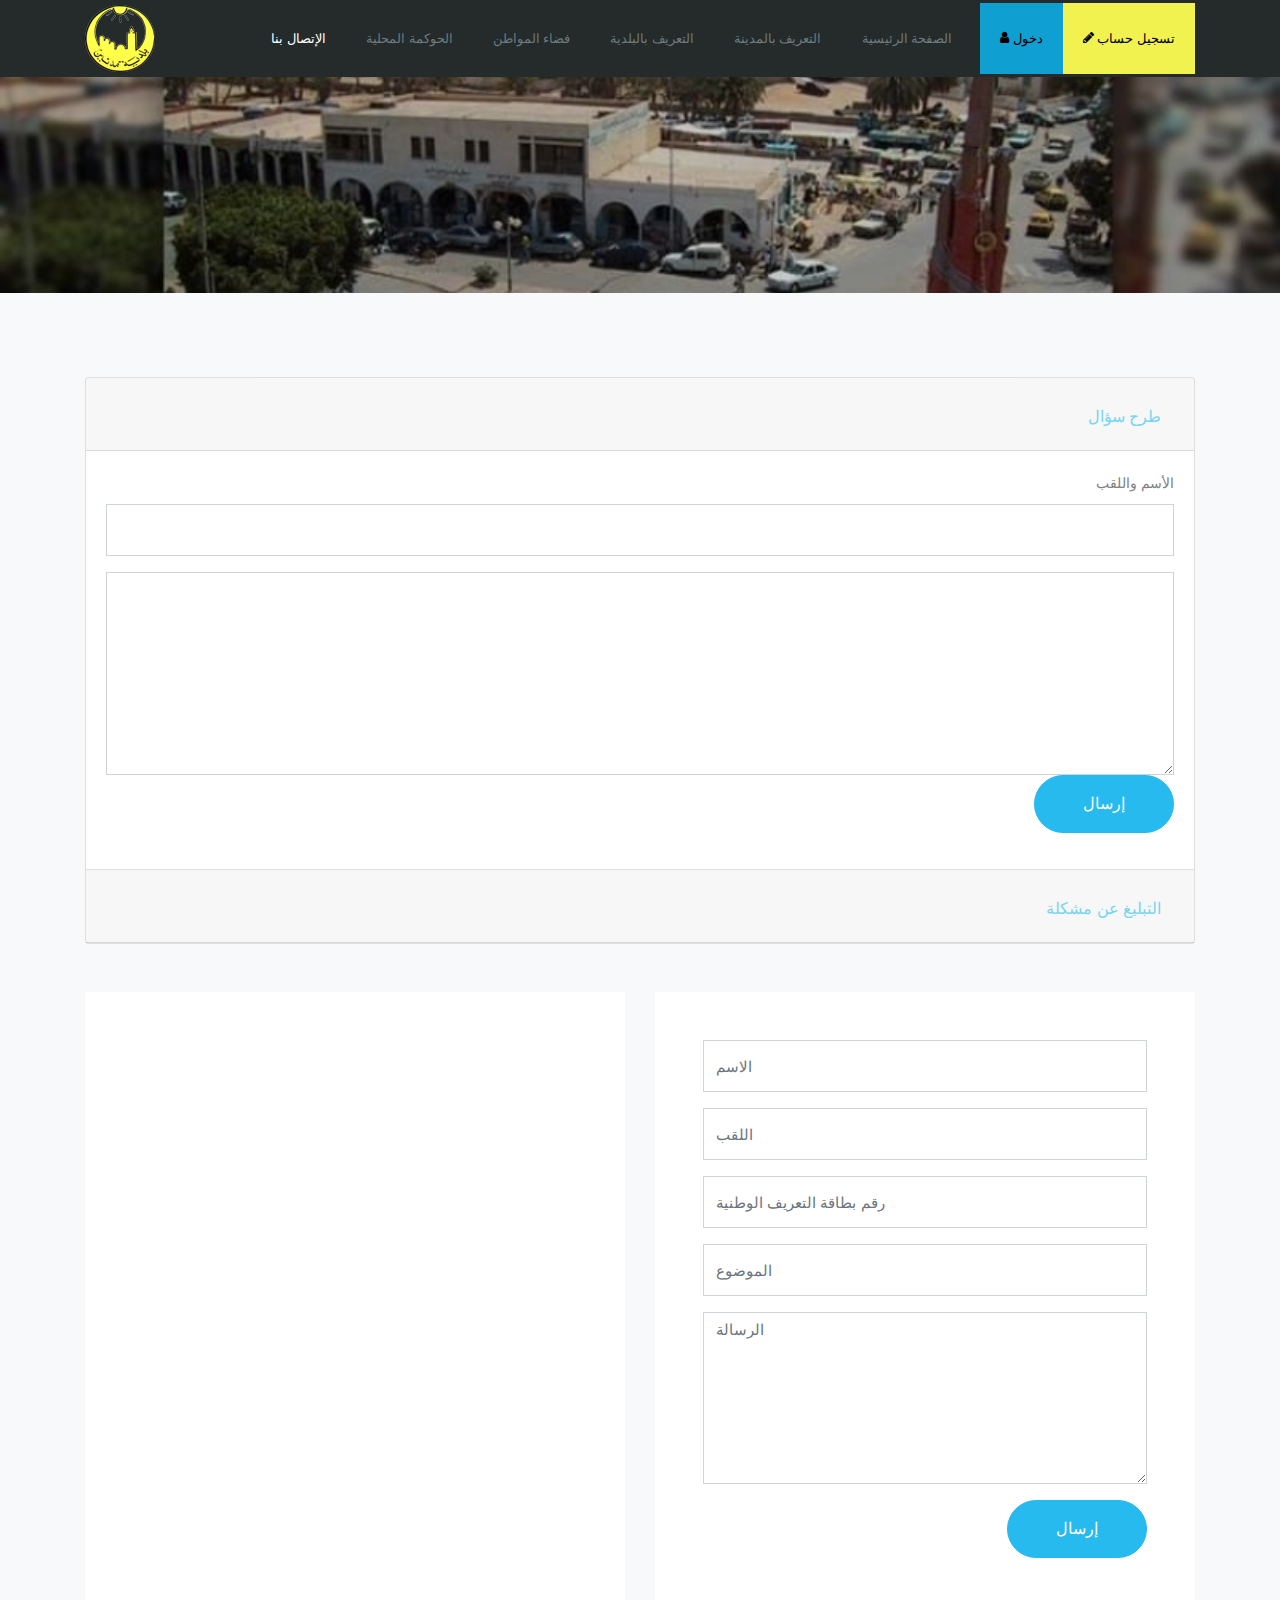
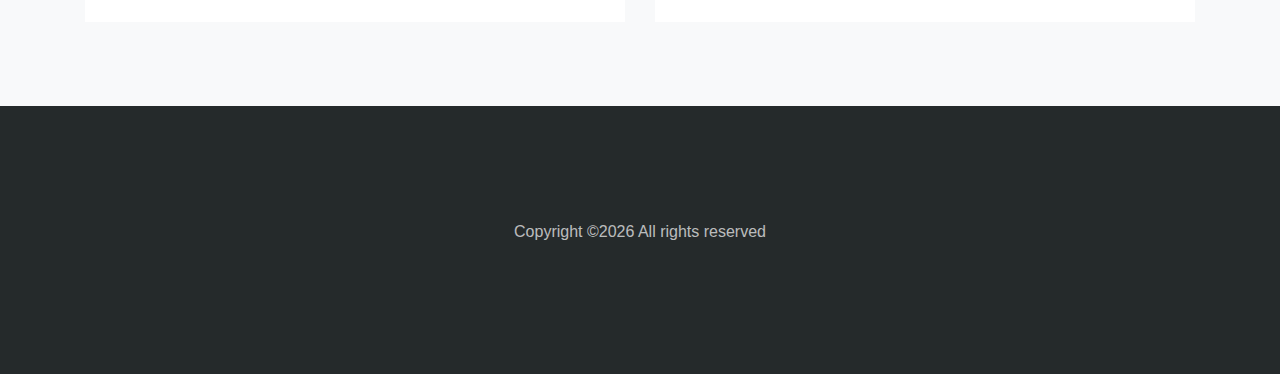
<file: الإتصال بنا.html>
<!DOCTYPE html>
<html lang="ar">

<head>
    <title>الإتصال بنا</title>
    <meta charset="utf-8" />
    <meta name="viewport" content="width=device-width, initial-scale=1, shrink-to-fit=no" />

    <link href="https://fonts.googleapis.com/css?family=Poppins:300,400,500,600,700" rel="stylesheet" />

    <link rel="stylesheet" href="css/open-iconic-bootstrap.min.css" />
    <link rel="stylesheet" href="css/animate.css" />

    <link rel="stylesheet" href="css/owl.carousel.min.css" />
    <link rel="stylesheet" href="css/owl.theme.default.min.css" />
    <link rel="stylesheet" href="css/magnific-popup.css" />

    <link rel="stylesheet" href="css/aos.css" />

    <link rel="stylesheet" href="css/ionicons.min.css" />

    <link rel="stylesheet" href="css/bootstrap-datepicker.css" />
    <link rel="stylesheet" href="css/jquery.timepicker.css" />

    <link rel="stylesheet" href="css/flaticon.css" />
    <link rel="stylesheet" href="css/icomoon.css" />
    <link rel="stylesheet" href="css/style.css" />

    <link rel="shortcut icon" href="./images/title_logo.ico" />
</head>

<body>
    <nav class="navbar navbar-expand-lg navbar-dark ftco_navbar bg-dark ftco-navbar-light" id="ftco-navbar">
        <div class="container">
            <a class="navbar-brand" href="index.html	"><img class="sp-default-logo" src="images/logo_baladia_2.png"
                    alt="Commune Medenine" /></a>

            <button class="navbar-toggler" type="button" data-toggle="collapse" data-target="#ftco-nav"
                aria-controls="ftco-nav" aria-expanded="false" aria-label="Toggle navigation">
                <span class="oi oi-menu"></span> Menu
            </button>

            <div class="collapse navbar-collapse" id="ftco-nav">
                <ul class="navbar-nav ml-auto">
                    <li class="nav-item active">
                        <a href="الإتصال بنا.html" class="nav-link">الإتصال بنا</a>
                    </li>
                    <li class="nav-item">
                        <a href="الحوكمة المحلية.html" class="nav-link">
                            الحوكمة المحلية</a>
                    </li>
                    <li class="nav-item">
                        <a href=" فضاء المواطن.html" class="nav-link"> فضاء المواطن</a>
                    </li>
                    <li class="nav-item">
                        <a href=" التعريف بالبلدية.html" class="nav-link">
                            التعريف بالبلدية</a>
                    </li>
                    <li class="nav-item">
                        <a href=" التعريف بالمدينة.html" class="nav-link">
                            التعريف بالمدينة</a>
                    </li>
                    <li class="nav-item">
                        <a href=" الصفحة الرئيسية.html" class="nav-link">
                            الصفحة الرئيسية</a>
                    </li>
                    <li class="nav-item cta">
                        <a href="" class="nav-link ml-lg-2" data-toggle="modal" data-target="#loginmodal"
                            id="loginmodelbtn"><span class="icon-user"></span> دخول</a>
                    </li>
                    <li class="nav-item cta cta-colored">
                        <a href="" data-target="#signupmodal" data-toggle="modal" class="nav-link"><span
                                class="icon-pencil"></span> تسجيل حساب</a>
                    </li>
                </ul>
            </div>
        </div>
    </nav>
    <!-- END nav -->

    <div class="hero-wrap" style="background-image: url('images/bg_1.jpg');">
        <div class="overlay"></div>
        <div class="container">
            <div class="row no-gutters slider-text align-items-center justify-content-center">
                <div class="col-md-9 ftco-animate text-center">
                    <h1 class="mb-3 bread">الإتصال بنا</h1>
                </div>
            </div>
        </div>
    </div>

    <section class="ftco-section contact-section bg-light text-right">
        <div class="container">
            <div class="row d-flex mb-5 contact-info">
                <div class="accordion col-md-12" id="accordionExample">
                    <div class="card">
                        <div class="card-header" id="headingOne">
                            <h2 class="mb-0">
                                <button class="btn btn-link" type="button" data-toggle="collapse"
                                    data-target="#collapseOne" aria-expanded="true" aria-controls="collapseOne">
                                    طرح سؤال
                                </button>
                            </h2>
                        </div>

                        <div id="collapseOne" class="collapse show" aria-labelledby="headingOne"
                            data-parent="#accordionExample">
                            <div class="card-body">
                                <form id="question">
                                    <div class="form-group cold-md-6">
                                        <label for="question-name"> الأسم واللقب</label>
                                        <input type="text" name="question-name" id="question-name" class="form-control"
                                            placeholder="" />
                                    </div>
                                    <textarea name="question-us-text" id="question-us-text" cols="30" rows="7"
                                        class="form-control"></textarea>
                                    <div class="form-group">
                                        <input type="submit" value="إرسال" class="btn btn-primary py-3 px-5" />
                                    </div>
                                </form>
                            </div>
                        </div>
                    </div>
                    <div class="card">
                        <div class="card-header" id="headingTwo">
                            <h2 class="mb-0">
                                <button class="btn btn-link collapsed" type="button" data-toggle="collapse"
                                    data-target="#collapseTwo" aria-expanded="false" aria-controls="collapseTwo">
                                    التبليغ عن مشكلة
                                </button>
                            </h2>
                        </div>
                        <div id="collapseTwo" class="collapse" aria-labelledby="headingTwo"
                            data-parent="#accordionExample">
                            <div class="card-body">
                                <form id="contactus-report-problem">
                                    <div class="form-group cold-md-6">
                                        <label for="report-name"> الأسم واللقب</label>
                                        <input type="text" name="report-name" id="report-name" class="form-control"
                                            placeholder="" />
                                    </div>
                                    <div class="form-group">
                                        <label for="report-type">نوع المشكلة </label>
                                        <select class="form-control" id="report-type">
                                            <option>type 1</option>
                                            <option>type 2</option>
                                            <option>other</option>
                                        </select>
                                    </div>
                                    <div class="custom-file">
                                        <input type="file" class="custom-file-input " id="repost-image" />
                                        <label class="custom-file-label text-center" for="customFileLang">الصورة ذات
                                            الصلة
                                        </label>
                                    </div>
                                    <textarea name="report-body" id="contact-body" cols="30" rows="7"
                                        class="form-control"></textarea>
                                    <div class="form-group">
                                        <input type="submit" value="إرسال" class="btn btn-primary py-3 px-5" />
                                    </div>
                                </form>
                            </div>
                        </div>
                    </div>
                </div>
            </div>
            <div class="row block-9">
                <div class="col-md-6 order-md-last d-flex">
                    <form action="#" class="bg-white p-5 contact-form">
                        <div class="form-group">
                            <input type="text" class="form-control" placeholder="الاسم" name="contactus-name"
                                id="contactus-name" />
                        </div>
                        <div class="form-group">
                            <input type="text" class="form-control" placeholder="اللقب" name="contact-us-cin"
                                id="contact-us-lastname" />
                        </div>
                        <div class="form-group">
                            <input type="number" class="form-control" placeholder="رقم بطاقة التعريف الوطنية"
                                name="contact-us-cin" id="contact-us-cin" />
                        </div>
                        <div class="form-group">
                            <input type="text" class="form-control" placeholder="الموضوع" id="contact-us-subject"
                                name="contact-us-subject" />
                        </div>
                        <div class="form-group">
                            <textarea name="contact-us-text" id="contact-us-text" cols="30" rows="7"
                                class="form-control" placeholder="الرسالة  "></textarea>
                        </div>
                        <div class="form-group">
                            <input type="submit" value="إرسال" class="btn btn-primary py-3 px-5" />
                        </div>
                    </form>
                </div>

                <div class="col-md-6 d-flex">
                    <div id="map" class="bg-white"></div>
                </div>
            </div>
        </div>
    </section>

    <footer class="ftco-footer ftco-bg-dark ftco-section">
        <div class="container">
            <div class="row">
                <div class="col-md-12 text-center">
                    <p>
                        Copyright &copy;<script>
                        document.write(new Date().getFullYear());
                        </script>
                        All rights reserved
                    </p>
                </div>
            </div>
        </div>
    </footer>
    <!-- Modals -->
    <!-- signUp modal-->
    <div class="modal fade" id="signupmodal" tabindex="-1" role="dialog" aria-labelledby="signUpModalLabel"
        aria-hidden="true">
        <div class="modal-dialog " role="document">
            <div class="modal-content">
                <div class="modal-header text-center">
                    <h5 class="modal-title" id="signUpModalLabel">انشاء حساب</h5>
                    <button type="button" class="close" data-dismiss="modal" aria-label="Close">
                        <span aria-hidden="true">&times;</span>
                    </button>
                </div>
                <form>
                    <div class="modal-body text-right">
                        <div>
                            <div class="form-group">
                                <label for="signup-cim">رقم بطاقة التعريف الوطنية</label>
                                <input type="number" minlength="8" maxlength="8" class="form-control" id="signup-cim" />
                            </div>
                            <div class="form-row ">
                                <div class="form-group col-md-6">
                                    <label for="signup-last-name">اللقب</label>
                                    <input name="signup-last-name" type="text" class="form-control"
                                        id="signup-last-name" />
                                </div>
                                <div class="form-group col-md-6">
                                    <label for="signup-name">الاسم </label>
                                    <input name="signup-name" type="text" class="form-control" id="signup-name" />
                                </div>
                            </div>
                            <div class="form-group">
                                <label for="signup-password">كلمة المرور</label>
                                <input type="password" class="form-control" id="signup-password"
                                    name="signup-password" />
                            </div>

                            <div class="modal-footer">
                                <button type="button" class="btn btn-secondary" data-dismiss="modal">
                                    إلغاء
                                </button>
                                <button type="button" class="btn btn-primary">
                                    تسجيل حساب
                                </button>
                            </div>
                </form>
            </div>
        </div>
    </div>
    </div>
    </div>
    <!-- login modal-->
    <div class="modal fade loginmodal" id="loginmodal" tabindex="-1" role="dialog" aria-labelledby="loginModalLabel"
        aria-hidden="true">
        <div class="modal-dialog " role="document">
            <div class="modal-content">
                <div class="modal-header text-center">
                    <h5 class="modal-title" id="loginModalLabel">تسجيل الدخول</h5>
                    <button type="button" class="close" data-dismiss="modal" aria-label="Close">
                        <span aria-hidden="true">&times;</span>
                    </button>
                </div>
                <div class="modal-body text-right">
                    <form>
                        <div class="form-group">
                            <label for="llogin-cin">رقم بطاقة التعريف الوطنية</label>
                            <input type="email" class="form-control" id="login-cin" />
                        </div>
                        <div class="form-group">
                            <label for="login-password">كلمة المرور</label>
                            <input type="password" class="form-control" id="login-password" />
                        </div>
                    </form>
                </div>
                <div class="modal-footer">
                    <button type="button" class="btn btn-secondary" data-dismiss="modal">
                        إلغاء
                    </button>
                    <button type="button" class="btn btn-primary">تسجيل الدخول</button>
                </div>
            </div>
        </div>
    </div>

    <!-- loader -->
    <div id="ftco-loader" class="show fullscreen">
        <svg class="circular" width="48px" height="48px">
            <circle class="path-bg" cx="24" cy="24" r="22" fill="none" stroke-width="4" stroke="#eeeeee" />
            <circle class="path" cx="24" cy="24" r="22" fill="none" stroke-width="4" stroke-miterlimit="10"
                stroke="#F96D00" />
        </svg>
    </div>

    <script src="js/jquery.min.js"></script>
    <script src="js/jquery-migrate-3.0.1.min.js"></script>
    <script src="js/popper.min.js"></script>
    <script src="js/bootstrap.min.js"></script>
    <script src="js/jquery.easing.1.3.js"></script>
    <script src="js/jquery.waypoints.min.js"></script>
    <script src="js/jquery.stellar.min.js"></script>
    <script src="js/owl.carousel.min.js"></script>
    <script src="js/jquery.magnific-popup.min.js"></script>
    <script src="js/aos.js"></script>
    <script src="js/jquery.animateNumber.min.js"></script>
    <script src="js/bootstrap-datepicker.js"></script>
    <!--
    <script src="js/jquery.timepicker.min.js"></script>
    -->
    <script src="js/scrollax.min.js"></script>
    <!--
      <script src="https://maps.googleapis.com/maps/api/js?key=AIzaSyBVWaKrjvy3MaE7SQ74_uJiULgl1JY0H2s&sensor=false"></script>
    <script src="js/google-map.js"></script>
-->
    <script src="js/main.js"></script>
    <script src="js/request.js"></script>
</body>

</html>
</file>
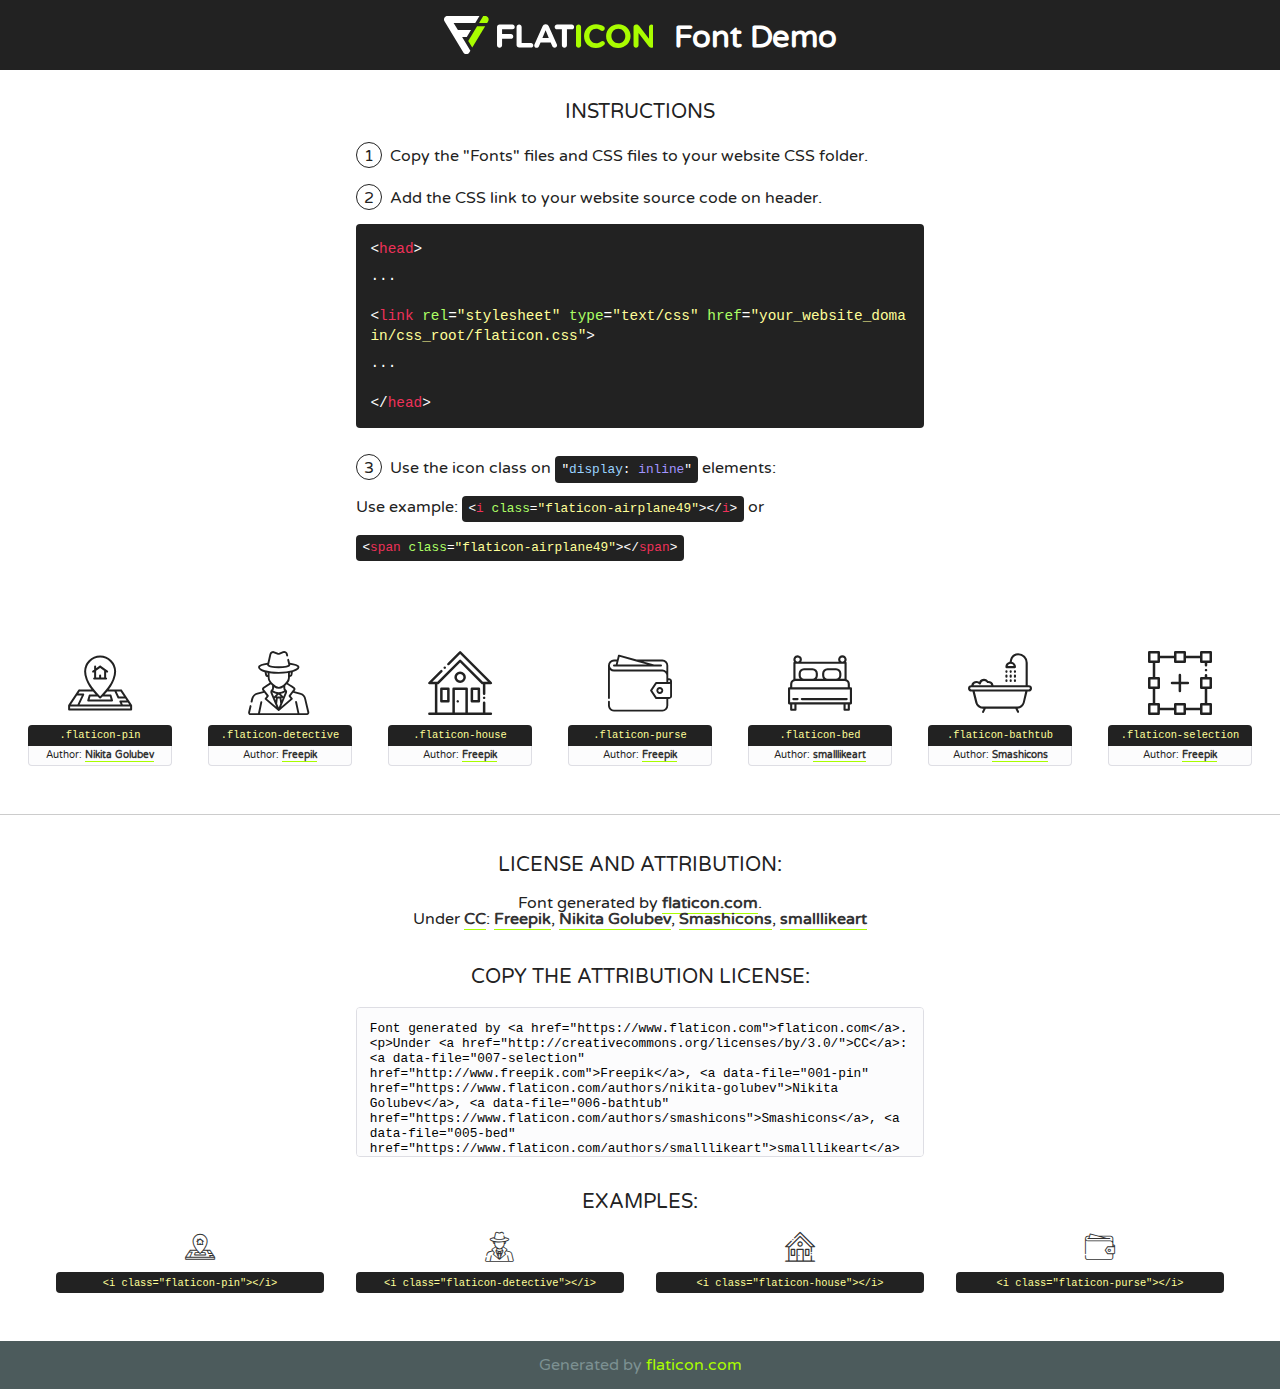
<file: fonts/flaticon/font/flaticon.html>
<!DOCTYPE html>
<!--
  Flaticon icon font: Flaticon
  Creation date: 06/12/2018 02:49
-->
<html>
<!DOCTYPE html>
<html>

<head>
    <title>Flaticon WebFont</title>
    <link href="http://fonts.googleapis.com/css?family=Varela+Round" rel="stylesheet" type="text/css" />
    <link rel="stylesheet" type="text/css" href="flaticon.css">
    <meta charset="UTF-8">
    <style>
    html, body, div, span, applet, object, iframe,
    h1, h2, h3, h4, h5, h6, p, blockquote, pre,
    a, abbr, acronym, address, big, cite, code,
    del, dfn, em, img, ins, kbd, q, s, samp,
    small, strike, strong, sub, sup, tt, var,
    b, u, i, center,
    dl, dt, dd, ol, ul, li,
    fieldset, form, label, legend,
    table, caption, tbody, tfoot, thead, tr, th, td,
    article, aside, canvas, details, embed, 
    figure, figcaption, footer, header, hgroup, 
    menu, nav, output, ruby, section, summary,
    time, mark, audio, video {
        margin: 0;
        padding: 0;
        border: 0;
        font-size: 100%;
        font: inherit;
        vertical-align: baseline;
    }
    /* HTML5 display-role reset for older browsers */
    article, aside, details, figcaption, figure, 
    footer, header, hgroup, menu, nav, section {
        display: block;
    }
    body {
        line-height: 1;
    }
    ol, ul {
        list-style: none;
    }
    blockquote, q {
        quotes: none;
    }
    blockquote:before, blockquote:after,
    q:before, q:after {
        content: '';
        content: none;
    }
    table {
        border-collapse: collapse;
        border-spacing: 0;
    }
    body {
        font-family: 'Varela Round', Helvetica, Arial, sans-serif;
        font-size: 16px;
        color: #222;
    }
    a {
        color: #333;
        border-bottom: 1px solid #a9fd00;
        font-weight: bold;
        text-decoration: none;
    }
    * {
        -moz-box-sizing: border-box;
        -webkit-box-sizing: border-box;
        box-sizing: border-box;
        margin: 0;
        padding: 0;
    }
    [class^="flaticon-"]:before, [class*=" flaticon-"]:before, [class^="flaticon-"]:after, [class*=" flaticon-"]:after {
        font-family: Flaticon;
        font-size: 30px;
        font-style: normal;
        margin-left: 20px;
        color: #333;
    }
    .wrapper {
        max-width: 600px;
        margin: auto;
        padding: 0 1em;
    }
    .title {
        font-size: 1.25em;
        text-align: center;
        margin-bottom: 1em;
        text-transform: uppercase;
    }
    header {
        text-align: center;
        background-color: #222;
        color: #fff;
        padding: 1em;
    }
    header .logo {
        width: 210px;
        height: 38px;
        display: inline-block;
        vertical-align: middle;
        margin-right: 1em;
        border: none;
    }
    header strong {
        font-size: 1.95em;
        font-weight: bold;
        vertical-align: middle;
        margin-top: 5px;
        display: inline-block;
    }
    .demo {
        margin: 2em auto;
        line-height: 1.25em;
    }
    .demo ul li {
        margin-bottom: 1em;
    }
    .demo ul li .num {
        color: #222;
        border-radius: 20px;
        display: inline-block;
        width: 26px;
        padding: 3px;
        height: 26px;
        text-align: center;
        margin-right: 0.5em;
        border: 1px solid #222;
    }
    .demo ul li code {
        background-color: #222;
        border-radius: 4px;
        padding: 0.25em 0.5em;
        display: inline-block;
        color: #fff;
        font-family: Consolas,Monaco,Lucida Console,Liberation Mono,DejaVu Sans Mono,Bitstream Vera Sans Mono,Courier New, monospace;
        font-weight: lighter;
        margin-top: 1em;
        font-size: 0.8em;
        word-break: break-all;
    }
    .demo ul li code.big {
        padding: 1em;
        font-size: 0.9em;
    }
    .demo ul li code .red {
        color: #EF3159;
    }
    .demo ul li code .green {
        color: #ACFF65;
    }
    .demo ul li code .yellow {
        color: #FFFF99;
    }
    .demo ul li code .blue {
        color: #99D3FF;
    }
    .demo ul li code .purple {
        color: #A295FF;
    }
    .demo ul li code .dots {
        margin-top: 0.5em;
        display: block;
    }
    #glyphs {
        border-bottom: 1px solid #ccc;
        padding: 2em 0;
        text-align: center;
    }
    .glyph {
        display: inline-block;
        width: 9em;
        margin: 1em;
        text-align: center;
        vertical-align: top;
        background: #FFF;
    }
    .glyph .glyph-icon {
        padding: 10px;
        display: block;
        font-family:"Flaticon";
        font-size: 64px;
        line-height: 1;
    }
    .glyph .glyph-icon:before {
        font-size: 64px;
        color: #222;
        margin-left: 0;
    }
    .class-name {
        font-size: 0.65em;
        background-color: #222;
        color: #fff;
        border-radius: 4px 4px 0 0;
        padding: 0.5em;
        color: #FFFF99;
        font-family: Consolas,Monaco,Lucida Console,Liberation Mono,DejaVu Sans Mono,Bitstream Vera Sans Mono,Courier New, monospace;
    }
    .author-name {
        font-size: 0.6em;
        background-color: #fcfcfd;
        border: 1px solid #DEDEE4;
        border-top: 0;
        border-radius: 0 0 4px 4px;
        padding: 0.5em;
    }
    .class-name:last-child {
        font-size: 10px;
        color:#888;
    }
    .class-name:last-child a {
        font-size: 10px;
        color:#555;
    }
    .class-name:last-child a:hover {
        color:#a9fd00;
    }
    .glyph > input {
        display: block;
        width: 100px;
        margin: 5px auto;
        text-align: center;
        font-size: 12px;
        cursor: text;
    }
    .glyph > input.icon-input {
        font-family:"Flaticon";
        font-size: 16px;
        margin-bottom: 10px;
    }
    .attribution .title {
        margin-top: 2em;
    }
    .attribution textarea {
        background-color: #fcfcfd;
        padding: 1em;
        border: none;
        box-shadow: none;
        border: 1px solid #DEDEE4;
        border-radius: 4px;
        resize: none;
        width: 100%;
        height: 150px;
        font-size: 0.8em;
        font-family: Consolas,Monaco,Lucida Console,Liberation Mono,DejaVu Sans Mono,Bitstream Vera Sans Mono,Courier New, monospace;
        -webkit-appearance: none;
    }
    .iconsuse {
        margin: 2em auto;
        text-align: center;
        max-width: 1200px;
    }
    .iconsuse:after {
        content: '';
        display: table;
        clear: both;
    }
    .iconsuse .image {
        float: left;
        width: 25%;
        padding: 0 1em;
    }
    .iconsuse .image p {
        margin-bottom: 1em;
    }
    .iconsuse .image span {
        display: block;
        font-size: 0.65em;
        background-color: #222;
        color: #fff;
        border-radius: 4px;
        padding: 0.5em;
        color: #FFFF99;
        margin-top: 1em;
        font-family: Consolas,Monaco,Lucida Console,Liberation Mono,DejaVu Sans Mono,Bitstream Vera Sans Mono,Courier New, monospace;
    }
    #footer {
        text-align: center;
        background-color: #4C5B5C;
        color: #7c9192;
        padding: 1em;
    }
    #footer a {
        border: none;
        color: #a9fd00;
        font-weight: normal;
    }
    @media (max-width: 960px) {
        .iconsuse .image {
            width: 50%;
        }
    }
    @media (max-width: 560px) {
        .iconsuse .image {
            width: 100%;
        }
    }
    </style>
</head>

<body class="characters-off">

    <header>
        <a href="https://www.flaticon.com" target="_blank" class="logo">
            <svg version="1.1" xmlns="http://www.w3.org/2000/svg" xmlns:xlink="http://www.w3.org/1999/xlink" xmlns:a="http://ns.adobe.com/AdobeSVGViewerExtensions/3.0/" viewBox="0 0 560.875 102.036" enable-background="new 0 0 560.875 102.036" xml:space="preserve">
                <defs>
                </defs>
                <g>
                    <g class="letters">
                        <path fill="#ffffff" d="M141.596,29.675c0-3.777,2.985-6.767,6.764-6.767h34.438c3.426,0,6.15,2.728,6.15,6.15
                        c0,3.43-2.724,6.149-6.15,6.149h-27.674v13.091h23.719c3.429,0,6.151,2.724,6.151,6.15c0,3.43-2.723,6.149-6.151,6.149h-23.719
                        v17.574c0,3.773-2.986,6.761-6.764,6.761c-3.779,0-6.764-2.989-6.764-6.761V29.675z"></path>
                        <path fill="#ffffff" d="M193.844,29.149c0-3.781,2.985-6.767,6.764-6.767c3.776,0,6.763,2.985,6.763,6.767v42.957h25.039
                        c3.426,0,6.149,2.726,6.149,6.153c0,3.425-2.723,6.15-6.149,6.15h-31.802c-3.779,0-6.764-2.986-6.764-6.768V29.149z"></path>
                        <path fill="#ffffff" d="M241.891,75.71l21.438-48.407c1.492-3.341,4.215-5.357,7.906-5.357h0.792
                        c3.686,0,6.323,2.017,7.815,5.357l21.439,48.407c0.436,0.967,0.701,1.845,0.701,2.723c0,3.602-2.809,6.501-6.414,6.501
                        c-3.161,0-5.269-1.845-6.499-4.655l-4.132-9.661h-27.059l-4.301,10.102c-1.144,2.631-3.426,4.214-6.237,4.214
                        c-3.517,0-6.24-2.81-6.24-6.325C241.1,77.64,241.451,76.677,241.891,75.71z M279.932,58.666l-8.521-20.297l-8.526,20.297H279.932
                        z"></path>
                        <path fill="#ffffff" d="M314.864,35.387H301.86c-3.429,0-6.239-2.813-6.239-6.238c0-3.429,2.811-6.24,6.239-6.24h39.533
                        c3.426,0,6.237,2.811,6.237,6.24c0,3.425-2.811,6.238-6.237,6.238h-13.001v42.785c0,3.773-2.99,6.761-6.764,6.761
                        c-3.779,0-6.764-2.989-6.764-6.761V35.387z"></path>
                        <path fill="#A9FD00" d="M352.615,29.149c0-3.781,2.985-6.767,6.767-6.767c3.774,0,6.761,2.985,6.761,6.767v49.024
                        c0,3.773-2.987,6.761-6.761,6.761c-3.781,0-6.767-2.989-6.767-6.761V29.149z"></path>
                        <path fill="#A9FD00" d="M374.132,53.836v-0.179c0-17.481,13.178-31.801,32.065-31.801c9.22,0,15.459,2.458,20.557,6.238
                        c1.402,1.054,2.637,2.985,2.637,5.357c0,3.692-2.985,6.59-6.681,6.59c-1.845,0-3.071-0.702-4.044-1.319
                        c-3.776-2.813-7.729-4.393-12.562-4.393c-10.364,0-17.831,8.611-17.831,19.154v0.173c0,10.542,7.291,19.329,17.831,19.329
                        c5.715,0,9.492-1.756,13.359-4.834c1.049-0.874,2.458-1.491,4.039-1.491c3.429,0,6.325,2.813,6.325,6.236
                        c0,2.106-1.056,3.78-2.282,4.834c-5.539,4.834-12.036,7.733-21.878,7.733C387.572,85.464,374.132,71.493,374.132,53.836z"></path>
                        <path fill="#A9FD00" d="M433.009,53.836v-0.179c0-17.481,13.79-31.801,32.766-31.801c18.981,0,32.592,14.143,32.592,31.628v0.173
                        c0,17.483-13.785,31.807-32.769,31.807C446.625,85.464,433.009,71.32,433.009,53.836z M484.224,53.836v-0.179
                        c0-10.539-7.725-19.326-18.626-19.326c-10.893,0-18.449,8.611-18.449,19.154v0.173c0,10.542,7.73,19.329,18.626,19.329
                        C476.676,72.986,484.224,64.378,484.224,53.836z"></path>
                        <path fill="#A9FD00" d="M506.233,29.321c0-3.774,2.99-6.763,6.767-6.763h1.401c3.252,0,5.183,1.583,7.029,3.953l26.093,34.265
                        V29.059c0-3.692,2.99-6.677,6.681-6.677c3.683,0,6.671,2.985,6.671,6.677v48.934c0,3.78-2.987,6.765-6.764,6.765h-0.436
                        c-3.257,0-5.188-1.581-7.034-3.953l-27.056-35.492v32.944c0,3.687-2.985,6.676-6.678,6.676c-3.683,0-6.673-2.989-6.673-6.676
                        V29.321z"></path>
                    </g>
                    <g class="insignia">
                        <path fill="#ffffff" d="M48.372,56.137h12.517l11.156-18.537H37.186L25.688,18.539h57.825L94.668,0H9.271
                        C5.925,0,2.842,1.801,1.198,4.716c-1.644,2.907-1.593,6.482,0.134,9.343l50.38,83.501c1.678,2.781,4.689,4.476,7.938,4.476
                        c3.246,0,6.257-1.695,7.935-4.476l2.898-4.804L48.372,56.137z"></path>
                        <g class="i">
                            <path fill="#A9FD00" d="M93.575,18.539h0.031v0.004l21.652,0.004l2.705-4.488c1.727-2.861,1.778-6.436,0.133-9.343
                            C116.454,1.801,113.371,0,110.026,0h-5.294L93.575,18.539z"></path>
                            <polygon fill="#A9FD00" points="88.291,27.356 64.725,66.486 75.519,84.404 109.942,27.356"></polygon>
                        </g>
                    </g>
                </g>
            </svg>
        </a>
        <strong>Font Demo</strong>
    </header>


    <section class="demo wrapper">

        <p class="title">Instructions</p>

        <ul>
            <li>
                <span class="num">1</span>Copy the "Fonts" files and CSS files to your website CSS folder.
            </li>
            <li>
                <span class="num">2</span>Add the CSS link to your website source code on header.
                <code class="big">
                    &lt;<span class="red">head</span>&gt;
                    <br/><span class="dots">...</span>
                    <br/>&lt;<span class="red">link</span> <span class="green">rel</span>=<span class="yellow">"stylesheet"</span> <span class="green">type</span>=<span class="yellow">"text/css"</span> <span class="green">href</span>=<span class="yellow">"your_website_domain/css_root/flaticon.css"</span>&gt;
                    <br/><span class="dots">...</span>
                    <br/>&lt;/<span class="red">head</span>&gt;
                </code>
            </li>

            <li>
                <p>
                    <span class="num">3</span>Use the icon class on <code>"<span class="blue">display</span>:<span class="purple"> inline</span>"</code> elements:
                    <br />
                    Use example: <code>&lt;<span class="red">i</span> <span class="green">class</span>=<span class="yellow">&quot;flaticon-airplane49&quot;</span>&gt;&lt;/<span class="red">i</span>&gt;</code> or <code>&lt;<span class="red">span</span> <span class="green">class</span>=<span class="yellow">&quot;flaticon-airplane49&quot;</span>&gt;&lt;/<span class="red">span</span>&gt;</code>
            </li>
        </ul>

    </section>




   <section id="glyphs">          
    
      
        <div class="glyph"><div class="glyph-icon flaticon-pin"></div>
            <div class="class-name">.flaticon-pin</div>
            <div class="author-name">Author: <a data-file="001-pin" href="https://www.flaticon.com/authors/nikita-golubev">Nikita Golubev</a> </div> 
        </div>        
        
        <div class="glyph"><div class="glyph-icon flaticon-detective"></div>
            <div class="class-name">.flaticon-detective</div>
            <div class="author-name">Author: <a data-file="002-detective" href="http://www.freepik.com">Freepik</a> </div> 
        </div>        
        
        <div class="glyph"><div class="glyph-icon flaticon-house"></div>
            <div class="class-name">.flaticon-house</div>
            <div class="author-name">Author: <a data-file="003-house" href="http://www.freepik.com">Freepik</a> </div> 
        </div>        
        
        <div class="glyph"><div class="glyph-icon flaticon-purse"></div>
            <div class="class-name">.flaticon-purse</div>
            <div class="author-name">Author: <a data-file="004-purse" href="http://www.freepik.com">Freepik</a> </div> 
        </div>        
        
        <div class="glyph"><div class="glyph-icon flaticon-bed"></div>
            <div class="class-name">.flaticon-bed</div>
            <div class="author-name">Author: <a data-file="005-bed" href="https://www.flaticon.com/authors/smalllikeart">smalllikeart</a> </div> 
        </div>        
        
        <div class="glyph"><div class="glyph-icon flaticon-bathtub"></div>
            <div class="class-name">.flaticon-bathtub</div>
            <div class="author-name">Author: <a data-file="006-bathtub" href="https://www.flaticon.com/authors/smashicons">Smashicons</a> </div> 
        </div>        
        
        <div class="glyph"><div class="glyph-icon flaticon-selection"></div>
            <div class="class-name">.flaticon-selection</div>
            <div class="author-name">Author: <a data-file="007-selection" href="http://www.freepik.com">Freepik</a> </div> 
        </div>        
        

    </section>



    <section class="attribution wrapper"   style="text-align:center;">

      <div class="title">License and attribution:</div><div class="attrDiv">Font generated by <a href="https://www.flaticon.com">flaticon.com</a>. <div><p>Under <a href="http://creativecommons.org/licenses/by/3.0/">CC</a>: <a data-file="007-selection" href="http://www.freepik.com">Freepik</a>, <a data-file="001-pin" href="https://www.flaticon.com/authors/nikita-golubev">Nikita Golubev</a>, <a data-file="006-bathtub" href="https://www.flaticon.com/authors/smashicons">Smashicons</a>, <a data-file="005-bed" href="https://www.flaticon.com/authors/smalllikeart">smalllikeart</a></p>  </div>
      </div>
      <div class="title">Copy the Attribution License:</div>

    <textarea onclick="this.focus();this.select();">Font generated by &lt;a href=&quot;https://www.flaticon.com&quot;&gt;flaticon.com&lt;/a&gt;. <p>Under <a href="http://creativecommons.org/licenses/by/3.0/">CC</a>: <a data-file="007-selection" href="http://www.freepik.com">Freepik</a>, <a data-file="001-pin" href="https://www.flaticon.com/authors/nikita-golubev">Nikita Golubev</a>, <a data-file="006-bathtub" href="https://www.flaticon.com/authors/smashicons">Smashicons</a>, <a data-file="005-bed" href="https://www.flaticon.com/authors/smalllikeart">smalllikeart</a></p>  
     </textarea>

    </section>

    <section class="iconsuse">

          <div class="title">Examples:</div>            
             
            <div class="image">
                <p>
                    <i class="glyph-icon flaticon-pin"></i> 
                    <span>&lt;i class=&quot;flaticon-pin&quot;&gt;&lt;/i&gt;</span>
                </p>
            </div>
            
            <div class="image">
                <p>
                    <i class="glyph-icon flaticon-detective"></i> 
                    <span>&lt;i class=&quot;flaticon-detective&quot;&gt;&lt;/i&gt;</span>
                </p>
            </div>
            
            <div class="image">
                <p>
                    <i class="glyph-icon flaticon-house"></i> 
                    <span>&lt;i class=&quot;flaticon-house&quot;&gt;&lt;/i&gt;</span>
                </p>
            </div>
            
            <div class="image">
                <p>
                    <i class="glyph-icon flaticon-purse"></i> 
                    <span>&lt;i class=&quot;flaticon-purse&quot;&gt;&lt;/i&gt;</span>
                </p>
            </div>
                       
        </div>
                            
    </section>

<div id="footer">
    <div>Generated by <a href="https://www.flaticon.com">flaticon.com</a>
    </div>
</div>



</body>
</html>
</file>
<file: css/flaticon.css>
/*
  	Flaticon icon font: Flaticon
  	Creation date: 12/08/2018 13:24
  	*/


@font-face {
  font-family: "Flaticon";
  src: url("../fonts/flaticon/font/Flaticon.eot");
  src: url("../fonts/flaticon/font/Flaticon.eot?#iefix") format("embedded-opentype"),
       url("../fonts/flaticon/font/Flaticon.woff") format("woff"),
       url("../fonts/flaticon/font/Flaticon.ttf") format("truetype"),
       url("../fonts/flaticon/font/Flaticon.svg#Flaticon") format("svg");
  font-weight: normal;
  font-style: normal;
}

@media screen and (-webkit-min-device-pixel-ratio:0) {
  @font-face {
    font-family: "Flaticon";
    src: url("../fonts/flaticon/font/Flaticon.svg#Flaticon") format("svg");
  }
}

[class^="flaticon-"]:before, [class*=" flaticon-"]:before,
[class^="flaticon-"]:after, [class*=" flaticon-"]:after {   
  font-family: Flaticon;
  font-style: normal;
  font-weight: normal;
  font-variant: normal;
  text-transform: none;
  line-height: 1;

  /* Better Font Rendering =========== */
  -webkit-font-smoothing: antialiased;
  -moz-osx-font-smoothing: grayscale;
}

.flaticon-pin:before { content: "\f100"; }
.flaticon-detective:before { content: "\f101"; }
.flaticon-house:before { content: "\f102"; }
.flaticon-purse:before { content: "\f103"; }
.flaticon-bed:before { content: "\f104"; }
.flaticon-bathtub:before { content: "\f105"; }
.flaticon-selection:before { content: "\f106"; }
</file>
<file: css/icomoon.css>
@font-face {
  font-family: 'icomoon';
  src:  url('../fonts/icomoon/icomoon.eot?6tt51o');
  src:  url('../fonts/icomoon/icomoon.eot?6tt51o#iefix') format('embedded-opentype'),
    url('../fonts/icomoon/icomoon.ttf?6tt51o') format('truetype'),
    url('../fonts/icomoon/icomoon.woff?6tt51o') format('woff'),
    url('../fonts/icomoon/icomoon.svg?6tt51o#icomoon') format('svg');
  font-weight: normal;
  font-style: normal;
}

[class^="icon-"], [class*=" icon-"] {
  /* use !important to prevent issues with browser extensions that change fonts */
  font-family: 'icomoon' !important;
  speak: none;
  font-style: normal;
  font-weight: normal;
  font-variant: normal;
  text-transform: none;
  line-height: 1;

  /* Better Font Rendering =========== */
  -webkit-font-smoothing: antialiased;
  -moz-osx-font-smoothing: grayscale;
}

.icon-asterisk:before {
  content: "\f069";
}
.icon-plus:before {
  content: "\f067";
}
.icon-question:before {
  content: "\f128";
}
.icon-minus:before {
  content: "\f068";
}
.icon-glass:before {
  content: "\f000";
}
.icon-music:before {
  content: "\f001";
}
.icon-search:before {
  content: "\f002";
}
.icon-envelope-o:before {
  content: "\f003";
}
.icon-heart:before {
  content: "\f004";
}
.icon-star:before {
  content: "\f005";
}
.icon-star-o:before {
  content: "\f006";
}
.icon-user:before {
  content: "\f007";
}
.icon-film:before {
  content: "\f008";
}
.icon-th-large:before {
  content: "\f009";
}
.icon-th:before {
  content: "\f00a";
}
.icon-th-list:before {
  content: "\f00b";
}
.icon-check:before {
  content: "\f00c";
}
.icon-close:before {
  content: "\f00d";
}
.icon-remove:before {
  content: "\f00d";
}
.icon-times:before {
  content: "\f00d";
}
.icon-search-plus:before {
  content: "\f00e";
}
.icon-search-minus:before {
  content: "\f010";
}
.icon-power-off:before {
  content: "\f011";
}
.icon-signal:before {
  content: "\f012";
}
.icon-cog:before {
  content: "\f013";
}
.icon-gear:before {
  content: "\f013";
}
.icon-trash-o:before {
  content: "\f014";
}
.icon-home:before {
  content: "\f015";
}
.icon-file-o:before {
  content: "\f016";
}
.icon-clock-o:before {
  content: "\f017";
}
.icon-road:before {
  content: "\f018";
}
.icon-download:before {
  content: "\f019";
}
.icon-arrow-circle-o-down:before {
  content: "\f01a";
}
.icon-arrow-circle-o-up:before {
  content: "\f01b";
}
.icon-inbox:before {
  content: "\f01c";
}
.icon-play-circle-o:before {
  content: "\f01d";
}
.icon-repeat:before {
  content: "\f01e";
}
.icon-rotate-right:before {
  content: "\f01e";
}
.icon-refresh:before {
  content: "\f021";
}
.icon-list-alt:before {
  content: "\f022";
}
.icon-lock:before {
  content: "\f023";
}
.icon-flag:before {
  content: "\f024";
}
.icon-headphones:before {
  content: "\f025";
}
.icon-volume-off:before {
  content: "\f026";
}
.icon-volume-down:before {
  content: "\f027";
}
.icon-volume-up:before {
  content: "\f028";
}
.icon-qrcode:before {
  content: "\f029";
}
.icon-barcode:before {
  content: "\f02a";
}
.icon-tag:before {
  content: "\f02b";
}
.icon-tags:before {
  content: "\f02c";
}
.icon-book:before {
  content: "\f02d";
}
.icon-bookmark:before {
  content: "\f02e";
}
.icon-print:before {
  content: "\f02f";
}
.icon-camera:before {
  content: "\f030";
}
.icon-font:before {
  content: "\f031";
}
.icon-bold:before {
  content: "\f032";
}
.icon-italic:before {
  content: "\f033";
}
.icon-text-height:before {
  content: "\f034";
}
.icon-text-width:before {
  content: "\f035";
}
.icon-align-left:before {
  content: "\f036";
}
.icon-align-center:before {
  content: "\f037";
}
.icon-align-right:before {
  content: "\f038";
}
.icon-align-justify:before {
  content: "\f039";
}
.icon-list:before {
  content: "\f03a";
}
.icon-dedent:before {
  content: "\f03b";
}
.icon-outdent:before {
  content: "\f03b";
}
.icon-indent:before {
  content: "\f03c";
}
.icon-video-camera:before {
  content: "\f03d";
}
.icon-image:before {
  content: "\f03e";
}
.icon-photo:before {
  content: "\f03e";
}
.icon-picture-o:before {
  content: "\f03e";
}
.icon-pencil:before {
  content: "\f040";
}
.icon-map-marker:before {
  content: "\f041";
}
.icon-adjust:before {
  content: "\f042";
}
.icon-tint:before {
  content: "\f043";
}
.icon-edit:before {
  content: "\f044";
}
.icon-pencil-square-o:before {
  content: "\f044";
}
.icon-share-square-o:before {
  content: "\f045";
}
.icon-check-square-o:before {
  content: "\f046";
}
.icon-arrows:before {
  content: "\f047";
}
.icon-step-backward:before {
  content: "\f048";
}
.icon-fast-backward:before {
  content: "\f049";
}
.icon-backward:before {
  content: "\f04a";
}
.icon-play:before {
  content: "\f04b";
}
.icon-pause:before {
  content: "\f04c";
}
.icon-stop:before {
  content: "\f04d";
}
.icon-forward:before {
  content: "\f04e";
}
.icon-fast-forward:before {
  content: "\f050";
}
.icon-step-forward:before {
  content: "\f051";
}
.icon-eject:before {
  content: "\f052";
}
.icon-chevron-left:before {
  content: "\f053";
}
.icon-chevron-right:before {
  content: "\f054";
}
.icon-plus-circle:before {
  content: "\f055";
}
.icon-minus-circle:before {
  content: "\f056";
}
.icon-times-circle:before {
  content: "\f057";
}
.icon-check-circle:before {
  content: "\f058";
}
.icon-question-circle:before {
  content: "\f059";
}
.icon-info-circle:before {
  content: "\f05a";
}
.icon-crosshairs:before {
  content: "\f05b";
}
.icon-times-circle-o:before {
  content: "\f05c";
}
.icon-check-circle-o:before {
  content: "\f05d";
}
.icon-ban:before {
  content: "\f05e";
}
.icon-arrow-left:before {
  content: "\f060";
}
.icon-arrow-right:before {
  content: "\f061";
}
.icon-arrow-up:before {
  content: "\f062";
}
.icon-arrow-down:before {
  content: "\f063";
}
.icon-mail-forward:before {
  content: "\f064";
}
.icon-share:before {
  content: "\f064";
}
.icon-expand:before {
  content: "\f065";
}
.icon-compress:before {
  content: "\f066";
}
.icon-exclamation-circle:before {
  content: "\f06a";
}
.icon-gift:before {
  content: "\f06b";
}
.icon-leaf:before {
  content: "\f06c";
}
.icon-fire:before {
  content: "\f06d";
}
.icon-eye:before {
  content: "\f06e";
}
.icon-eye-slash:before {
  content: "\f070";
}
.icon-exclamation-triangle:before {
  content: "\f071";
}
.icon-warning:before {
  content: "\f071";
}
.icon-plane:before {
  content: "\f072";
}
.icon-calendar:before {
  content: "\f073";
}
.icon-random:before {
  content: "\f074";
}
.icon-comment:before {
  content: "\f075";
}
.icon-magnet:before {
  content: "\f076";
}
.icon-chevron-up:before {
  content: "\f077";
}
.icon-chevron-down:before {
  content: "\f078";
}
.icon-retweet:before {
  content: "\f079";
}
.icon-shopping-cart:before {
  content: "\f07a";
}
.icon-folder:before {
  content: "\f07b";
}
.icon-folder-open:before {
  content: "\f07c";
}
.icon-arrows-v:before {
  content: "\f07d";
}
.icon-arrows-h:before {
  content: "\f07e";
}
.icon-bar-chart:before {
  content: "\f080";
}
.icon-bar-chart-o:before {
  content: "\f080";
}
.icon-twitter-square:before {
  content: "\f081";
}
.icon-facebook-square:before {
  content: "\f082";
}
.icon-camera-retro:before {
  content: "\f083";
}
.icon-key:before {
  content: "\f084";
}
.icon-cogs:before {
  content: "\f085";
}
.icon-gears:before {
  content: "\f085";
}
.icon-comments:before {
  content: "\f086";
}
.icon-thumbs-o-up:before {
  content: "\f087";
}
.icon-thumbs-o-down:before {
  content: "\f088";
}
.icon-star-half:before {
  content: "\f089";
}
.icon-heart-o:before {
  content: "\f08a";
}
.icon-sign-out:before {
  content: "\f08b";
}
.icon-linkedin-square:before {
  content: "\f08c";
}
.icon-thumb-tack:before {
  content: "\f08d";
}
.icon-external-link:before {
  content: "\f08e";
}
.icon-sign-in:before {
  content: "\f090";
}
.icon-trophy:before {
  content: "\f091";
}
.icon-github-square:before {
  content: "\f092";
}
.icon-upload:before {
  content: "\f093";
}
.icon-lemon-o:before {
  content: "\f094";
}
.icon-phone:before {
  content: "\f095";
}
.icon-square-o:before {
  content: "\f096";
}
.icon-bookmark-o:before {
  content: "\f097";
}
.icon-phone-square:before {
  content: "\f098";
}
.icon-twitter:before {
  content: "\f099";
}
.icon-facebook:before {
  content: "\f09a";
}
.icon-facebook-f:before {
  content: "\f09a";
}
.icon-github:before {
  content: "\f09b";
}
.icon-unlock:before {
  content: "\f09c";
}
.icon-credit-card:before {
  content: "\f09d";
}
.icon-feed:before {
  content: "\f09e";
}
.icon-rss:before {
  content: "\f09e";
}
.icon-hdd-o:before {
  content: "\f0a0";
}
.icon-bullhorn:before {
  content: "\f0a1";
}
.icon-bell-o:before {
  content: "\f0a2";
}
.icon-certificate:before {
  content: "\f0a3";
}
.icon-hand-o-right:before {
  content: "\f0a4";
}
.icon-hand-o-left:before {
  content: "\f0a5";
}
.icon-hand-o-up:before {
  content: "\f0a6";
}
.icon-hand-o-down:before {
  content: "\f0a7";
}
.icon-arrow-circle-left:before {
  content: "\f0a8";
}
.icon-arrow-circle-right:before {
  content: "\f0a9";
}
.icon-arrow-circle-up:before {
  content: "\f0aa";
}
.icon-arrow-circle-down:before {
  content: "\f0ab";
}
.icon-globe:before {
  content: "\f0ac";
}
.icon-wrench:before {
  content: "\f0ad";
}
.icon-tasks:before {
  content: "\f0ae";
}
.icon-filter:before {
  content: "\f0b0";
}
.icon-briefcase:before {
  content: "\f0b1";
}
.icon-arrows-alt:before {
  content: "\f0b2";
}
.icon-group:before {
  content: "\f0c0";
}
.icon-users:before {
  content: "\f0c0";
}
.icon-chain:before {
  content: "\f0c1";
}
.icon-link:before {
  content: "\f0c1";
}
.icon-cloud:before {
  content: "\f0c2";
}
.icon-flask:before {
  content: "\f0c3";
}
.icon-cut:before {
  content: "\f0c4";
}
.icon-scissors:before {
  content: "\f0c4";
}
.icon-copy:before {
  content: "\f0c5";
}
.icon-files-o:before {
  content: "\f0c5";
}
.icon-paperclip:before {
  content: "\f0c6";
}
.icon-floppy-o:before {
  content: "\f0c7";
}
.icon-save:before {
  content: "\f0c7";
}
.icon-square:before {
  content: "\f0c8";
}
.icon-bars:before {
  content: "\f0c9";
}
.icon-navicon:before {
  content: "\f0c9";
}
.icon-reorder:before {
  content: "\f0c9";
}
.icon-list-ul:before {
  content: "\f0ca";
}
.icon-list-ol:before {
  content: "\f0cb";
}
.icon-strikethrough:before {
  content: "\f0cc";
}
.icon-underline:before {
  content: "\f0cd";
}
.icon-table:before {
  content: "\f0ce";
}
.icon-magic:before {
  content: "\f0d0";
}
.icon-truck:before {
  content: "\f0d1";
}
.icon-pinterest:before {
  content: "\f0d2";
}
.icon-pinterest-square:before {
  content: "\f0d3";
}
.icon-google-plus-square:before {
  content: "\f0d4";
}
.icon-google-plus:before {
  content: "\f0d5";
}
.icon-money:before {
  content: "\f0d6";
}
.icon-caret-down:before {
  content: "\f0d7";
}
.icon-caret-up:before {
  content: "\f0d8";
}
.icon-caret-left:before {
  content: "\f0d9";
}
.icon-caret-right:before {
  content: "\f0da";
}
.icon-columns:before {
  content: "\f0db";
}
.icon-sort:before {
  content: "\f0dc";
}
.icon-unsorted:before {
  content: "\f0dc";
}
.icon-sort-desc:before {
  content: "\f0dd";
}
.icon-sort-down:before {
  content: "\f0dd";
}
.icon-sort-asc:before {
  content: "\f0de";
}
.icon-sort-up:before {
  content: "\f0de";
}
.icon-envelope:before {
  content: "\f0e0";
}
.icon-linkedin:before {
  content: "\f0e1";
}
.icon-rotate-left:before {
  content: "\f0e2";
}
.icon-undo:before {
  content: "\f0e2";
}
.icon-gavel:before {
  content: "\f0e3";
}
.icon-legal:before {
  content: "\f0e3";
}
.icon-dashboard:before {
  content: "\f0e4";
}
.icon-tachometer:before {
  content: "\f0e4";
}
.icon-comment-o:before {
  content: "\f0e5";
}
.icon-comments-o:before {
  content: "\f0e6";
}
.icon-bolt:before {
  content: "\f0e7";
}
.icon-flash:before {
  content: "\f0e7";
}
.icon-sitemap:before {
  content: "\f0e8";
}
.icon-umbrella:before {
  content: "\f0e9";
}
.icon-clipboard:before {
  content: "\f0ea";
}
.icon-paste:before {
  content: "\f0ea";
}
.icon-lightbulb-o:before {
  content: "\f0eb";
}
.icon-exchange:before {
  content: "\f0ec";
}
.icon-cloud-download:before {
  content: "\f0ed";
}
.icon-cloud-upload:before {
  content: "\f0ee";
}
.icon-user-md:before {
  content: "\f0f0";
}
.icon-stethoscope:before {
  content: "\f0f1";
}
.icon-suitcase:before {
  content: "\f0f2";
}
.icon-bell:before {
  content: "\f0f3";
}
.icon-coffee:before {
  content: "\f0f4";
}
.icon-cutlery:before {
  content: "\f0f5";
}
.icon-file-text-o:before {
  content: "\f0f6";
}
.icon-building-o:before {
  content: "\f0f7";
}
.icon-hospital-o:before {
  content: "\f0f8";
}
.icon-ambulance:before {
  content: "\f0f9";
}
.icon-medkit:before {
  content: "\f0fa";
}
.icon-fighter-jet:before {
  content: "\f0fb";
}
.icon-beer:before {
  content: "\f0fc";
}
.icon-h-square:before {
  content: "\f0fd";
}
.icon-plus-square:before {
  content: "\f0fe";
}
.icon-angle-double-left:before {
  content: "\f100";
}
.icon-angle-double-right:before {
  content: "\f101";
}
.icon-angle-double-up:before {
  content: "\f102";
}
.icon-angle-double-down:before {
  content: "\f103";
}
.icon-angle-left:before {
  content: "\f104";
}
.icon-angle-right:before {
  content: "\f105";
}
.icon-angle-up:before {
  content: "\f106";
}
.icon-angle-down:before {
  content: "\f107";
}
.icon-desktop:before {
  content: "\f108";
}
.icon-laptop:before {
  content: "\f109";
}
.icon-tablet:before {
  content: "\f10a";
}
.icon-mobile:before {
  content: "\f10b";
}
.icon-mobile-phone:before {
  content: "\f10b";
}
.icon-circle-o:before {
  content: "\f10c";
}
.icon-quote-left:before {
  content: "\f10d";
}
.icon-quote-right:before {
  content: "\f10e";
}
.icon-spinner:before {
  content: "\f110";
}
.icon-circle:before {
  content: "\f111";
}
.icon-mail-reply:before {
  content: "\f112";
}
.icon-reply:before {
  content: "\f112";
}
.icon-github-alt:before {
  content: "\f113";
}
.icon-folder-o:before {
  content: "\f114";
}
.icon-folder-open-o:before {
  content: "\f115";
}
.icon-smile-o:before {
  content: "\f118";
}
.icon-frown-o:before {
  content: "\f119";
}
.icon-meh-o:before {
  content: "\f11a";
}
.icon-gamepad:before {
  content: "\f11b";
}
.icon-keyboard-o:before {
  content: "\f11c";
}
.icon-flag-o:before {
  content: "\f11d";
}
.icon-flag-checkered:before {
  content: "\f11e";
}
.icon-terminal:before {
  content: "\f120";
}
.icon-code:before {
  content: "\f121";
}
.icon-mail-reply-all:before {
  content: "\f122";
}
.icon-reply-all:before {
  content: "\f122";
}
.icon-star-half-empty:before {
  content: "\f123";
}
.icon-star-half-full:before {
  content: "\f123";
}
.icon-star-half-o:before {
  content: "\f123";
}
.icon-location-arrow:before {
  content: "\f124";
}
.icon-crop:before {
  content: "\f125";
}
.icon-code-fork:before {
  content: "\f126";
}
.icon-chain-broken:before {
  content: "\f127";
}
.icon-unlink:before {
  content: "\f127";
}
.icon-info:before {
  content: "\f129";
}
.icon-exclamation:before {
  content: "\f12a";
}
.icon-superscript:before {
  content: "\f12b";
}
.icon-subscript:before {
  content: "\f12c";
}
.icon-eraser:before {
  content: "\f12d";
}
.icon-puzzle-piece:before {
  content: "\f12e";
}
.icon-microphone:before {
  content: "\f130";
}
.icon-microphone-slash:before {
  content: "\f131";
}
.icon-shield:before {
  content: "\f132";
}
.icon-calendar-o:before {
  content: "\f133";
}
.icon-fire-extinguisher:before {
  content: "\f134";
}
.icon-rocket:before {
  content: "\f135";
}
.icon-maxcdn:before {
  content: "\f136";
}
.icon-chevron-circle-left:before {
  content: "\f137";
}
.icon-chevron-circle-right:before {
  content: "\f138";
}
.icon-chevron-circle-up:before {
  content: "\f139";
}
.icon-chevron-circle-down:before {
  content: "\f13a";
}
.icon-html5:before {
  content: "\f13b";
}
.icon-css3:before {
  content: "\f13c";
}
.icon-anchor:before {
  content: "\f13d";
}
.icon-unlock-alt:before {
  content: "\f13e";
}
.icon-bullseye:before {
  content: "\f140";
}
.icon-ellipsis-h:before {
  content: "\f141";
}
.icon-ellipsis-v:before {
  content: "\f142";
}
.icon-rss-square:before {
  content: "\f143";
}
.icon-play-circle:before {
  content: "\f144";
}
.icon-ticket:before {
  content: "\f145";
}
.icon-minus-square:before {
  content: "\f146";
}
.icon-minus-square-o:before {
  content: "\f147";
}
.icon-level-up:before {
  content: "\f148";
}
.icon-level-down:before {
  content: "\f149";
}
.icon-check-square:before {
  content: "\f14a";
}
.icon-pencil-square:before {
  content: "\f14b";
}
.icon-external-link-square:before {
  content: "\f14c";
}
.icon-share-square:before {
  content: "\f14d";
}
.icon-compass:before {
  content: "\f14e";
}
.icon-caret-square-o-down:before {
  content: "\f150";
}
.icon-toggle-down:before {
  content: "\f150";
}
.icon-caret-square-o-up:before {
  content: "\f151";
}
.icon-toggle-up:before {
  content: "\f151";
}
.icon-caret-square-o-right:before {
  content: "\f152";
}
.icon-toggle-right:before {
  content: "\f152";
}
.icon-eur:before {
  content: "\f153";
}
.icon-euro:before {
  content: "\f153";
}
.icon-gbp:before {
  content: "\f154";
}
.icon-dollar:before {
  content: "\f155";
}
.icon-usd:before {
  content: "\f155";
}
.icon-inr:before {
  content: "\f156";
}
.icon-rupee:before {
  content: "\f156";
}
.icon-cny:before {
  content: "\f157";
}
.icon-jpy:before {
  content: "\f157";
}
.icon-rmb:before {
  content: "\f157";
}
.icon-yen:before {
  content: "\f157";
}
.icon-rouble:before {
  content: "\f158";
}
.icon-rub:before {
  content: "\f158";
}
.icon-ruble:before {
  content: "\f158";
}
.icon-krw:before {
  content: "\f159";
}
.icon-won:before {
  content: "\f159";
}
.icon-bitcoin:before {
  content: "\f15a";
}
.icon-btc:before {
  content: "\f15a";
}
.icon-file:before {
  content: "\f15b";
}
.icon-file-text:before {
  content: "\f15c";
}
.icon-sort-alpha-asc:before {
  content: "\f15d";
}
.icon-sort-alpha-desc:before {
  content: "\f15e";
}
.icon-sort-amount-asc:before {
  content: "\f160";
}
.icon-sort-amount-desc:before {
  content: "\f161";
}
.icon-sort-numeric-asc:before {
  content: "\f162";
}
.icon-sort-numeric-desc:before {
  content: "\f163";
}
.icon-thumbs-up:before {
  content: "\f164";
}
.icon-thumbs-down:before {
  content: "\f165";
}
.icon-youtube-square:before {
  content: "\f166";
}
.icon-youtube:before {
  content: "\f167";
}
.icon-xing:before {
  content: "\f168";
}
.icon-xing-square:before {
  content: "\f169";
}
.icon-youtube-play:before {
  content: "\f16a";
}
.icon-dropbox:before {
  content: "\f16b";
}
.icon-stack-overflow:before {
  content: "\f16c";
}
.icon-instagram:before {
  content: "\f16d";
}
.icon-flickr:before {
  content: "\f16e";
}
.icon-adn:before {
  content: "\f170";
}
.icon-bitbucket:before {
  content: "\f171";
}
.icon-bitbucket-square:before {
  content: "\f172";
}
.icon-tumblr:before {
  content: "\f173";
}
.icon-tumblr-square:before {
  content: "\f174";
}
.icon-long-arrow-down:before {
  content: "\f175";
}
.icon-long-arrow-up:before {
  content: "\f176";
}
.icon-long-arrow-left:before {
  content: "\f177";
}
.icon-long-arrow-right:before {
  content: "\f178";
}
.icon-apple:before {
  content: "\f179";
}
.icon-windows:before {
  content: "\f17a";
}
.icon-android:before {
  content: "\f17b";
}
.icon-linux:before {
  content: "\f17c";
}
.icon-dribbble:before {
  content: "\f17d";
}
.icon-skype:before {
  content: "\f17e";
}
.icon-foursquare:before {
  content: "\f180";
}
.icon-trello:before {
  content: "\f181";
}
.icon-female:before {
  content: "\f182";
}
.icon-male:before {
  content: "\f183";
}
.icon-gittip:before {
  content: "\f184";
}
.icon-gratipay:before {
  content: "\f184";
}
.icon-sun-o:before {
  content: "\f185";
}
.icon-moon-o:before {
  content: "\f186";
}
.icon-archive:before {
  content: "\f187";
}
.icon-bug:before {
  content: "\f188";
}
.icon-vk:before {
  content: "\f189";
}
.icon-weibo:before {
  content: "\f18a";
}
.icon-renren:before {
  content: "\f18b";
}
.icon-pagelines:before {
  content: "\f18c";
}
.icon-stack-exchange:before {
  content: "\f18d";
}
.icon-arrow-circle-o-right:before {
  content: "\f18e";
}
.icon-arrow-circle-o-left:before {
  content: "\f190";
}
.icon-caret-square-o-left:before {
  content: "\f191";
}
.icon-toggle-left:before {
  content: "\f191";
}
.icon-dot-circle-o:before {
  content: "\f192";
}
.icon-wheelchair:before {
  content: "\f193";
}
.icon-vimeo-square:before {
  content: "\f194";
}
.icon-try:before {
  content: "\f195";
}
.icon-turkish-lira:before {
  content: "\f195";
}
.icon-plus-square-o:before {
  content: "\f196";
}
.icon-space-shuttle:before {
  content: "\f197";
}
.icon-slack:before {
  content: "\f198";
}
.icon-envelope-square:before {
  content: "\f199";
}
.icon-wordpress:before {
  content: "\f19a";
}
.icon-openid:before {
  content: "\f19b";
}
.icon-bank:before {
  content: "\f19c";
}
.icon-institution:before {
  content: "\f19c";
}
.icon-university:before {
  content: "\f19c";
}
.icon-graduation-cap:before {
  content: "\f19d";
}
.icon-mortar-board:before {
  content: "\f19d";
}
.icon-yahoo:before {
  content: "\f19e";
}
.icon-google:before {
  content: "\f1a0";
}
.icon-reddit:before {
  content: "\f1a1";
}
.icon-reddit-square:before {
  content: "\f1a2";
}
.icon-stumbleupon-circle:before {
  content: "\f1a3";
}
.icon-stumbleupon:before {
  content: "\f1a4";
}
.icon-delicious:before {
  content: "\f1a5";
}
.icon-digg:before {
  content: "\f1a6";
}
.icon-pied-piper-pp:before {
  content: "\f1a7";
}
.icon-pied-piper-alt:before {
  content: "\f1a8";
}
.icon-drupal:before {
  content: "\f1a9";
}
.icon-joomla:before {
  content: "\f1aa";
}
.icon-language:before {
  content: "\f1ab";
}
.icon-fax:before {
  content: "\f1ac";
}
.icon-building:before {
  content: "\f1ad";
}
.icon-child:before {
  content: "\f1ae";
}
.icon-paw:before {
  content: "\f1b0";
}
.icon-spoon:before {
  content: "\f1b1";
}
.icon-cube:before {
  content: "\f1b2";
}
.icon-cubes:before {
  content: "\f1b3";
}
.icon-behance:before {
  content: "\f1b4";
}
.icon-behance-square:before {
  content: "\f1b5";
}
.icon-steam:before {
  content: "\f1b6";
}
.icon-steam-square:before {
  content: "\f1b7";
}
.icon-recycle:before {
  content: "\f1b8";
}
.icon-automobile:before {
  content: "\f1b9";
}
.icon-car:before {
  content: "\f1b9";
}
.icon-cab:before {
  content: "\f1ba";
}
.icon-taxi:before {
  content: "\f1ba";
}
.icon-tree:before {
  content: "\f1bb";
}
.icon-spotify:before {
  content: "\f1bc";
}
.icon-deviantart:before {
  content: "\f1bd";
}
.icon-soundcloud:before {
  content: "\f1be";
}
.icon-database:before {
  content: "\f1c0";
}
.icon-file-pdf-o:before {
  content: "\f1c1";
}
.icon-file-word-o:before {
  content: "\f1c2";
}
.icon-file-excel-o:before {
  content: "\f1c3";
}
.icon-file-powerpoint-o:before {
  content: "\f1c4";
}
.icon-file-image-o:before {
  content: "\f1c5";
}
.icon-file-photo-o:before {
  content: "\f1c5";
}
.icon-file-picture-o:before {
  content: "\f1c5";
}
.icon-file-archive-o:before {
  content: "\f1c6";
}
.icon-file-zip-o:before {
  content: "\f1c6";
}
.icon-file-audio-o:before {
  content: "\f1c7";
}
.icon-file-sound-o:before {
  content: "\f1c7";
}
.icon-file-movie-o:before {
  content: "\f1c8";
}
.icon-file-video-o:before {
  content: "\f1c8";
}
.icon-file-code-o:before {
  content: "\f1c9";
}
.icon-vine:before {
  content: "\f1ca";
}
.icon-codepen:before {
  content: "\f1cb";
}
.icon-jsfiddle:before {
  content: "\f1cc";
}
.icon-life-bouy:before {
  content: "\f1cd";
}
.icon-life-buoy:before {
  content: "\f1cd";
}
.icon-life-ring:before {
  content: "\f1cd";
}
.icon-life-saver:before {
  content: "\f1cd";
}
.icon-support:before {
  content: "\f1cd";
}
.icon-circle-o-notch:before {
  content: "\f1ce";
}
.icon-ra:before {
  content: "\f1d0";
}
.icon-rebel:before {
  content: "\f1d0";
}
.icon-resistance:before {
  content: "\f1d0";
}
.icon-empire:before {
  content: "\f1d1";
}
.icon-ge:before {
  content: "\f1d1";
}
.icon-git-square:before {
  content: "\f1d2";
}
.icon-git:before {
  content: "\f1d3";
}
.icon-hacker-news:before {
  content: "\f1d4";
}
.icon-y-combinator-square:before {
  content: "\f1d4";
}
.icon-yc-square:before {
  content: "\f1d4";
}
.icon-tencent-weibo:before {
  content: "\f1d5";
}
.icon-qq:before {
  content: "\f1d6";
}
.icon-wechat:before {
  content: "\f1d7";
}
.icon-weixin:before {
  content: "\f1d7";
}
.icon-paper-plane:before {
  content: "\f1d8";
}
.icon-send:before {
  content: "\f1d8";
}
.icon-paper-plane-o:before {
  content: "\f1d9";
}
.icon-send-o:before {
  content: "\f1d9";
}
.icon-history:before {
  content: "\f1da";
}
.icon-circle-thin:before {
  content: "\f1db";
}
.icon-header:before {
  content: "\f1dc";
}
.icon-paragraph:before {
  content: "\f1dd";
}
.icon-sliders:before {
  content: "\f1de";
}
.icon-share-alt:before {
  content: "\f1e0";
}
.icon-share-alt-square:before {
  content: "\f1e1";
}
.icon-bomb:before {
  content: "\f1e2";
}
.icon-futbol-o:before {
  content: "\f1e3";
}
.icon-soccer-ball-o:before {
  content: "\f1e3";
}
.icon-tty:before {
  content: "\f1e4";
}
.icon-binoculars:before {
  content: "\f1e5";
}
.icon-plug:before {
  content: "\f1e6";
}
.icon-slideshare:before {
  content: "\f1e7";
}
.icon-twitch:before {
  content: "\f1e8";
}
.icon-yelp:before {
  content: "\f1e9";
}
.icon-newspaper-o:before {
  content: "\f1ea";
}
.icon-wifi:before {
  content: "\f1eb";
}
.icon-calculator:before {
  content: "\f1ec";
}
.icon-paypal:before {
  content: "\f1ed";
}
.icon-google-wallet:before {
  content: "\f1ee";
}
.icon-cc-visa:before {
  content: "\f1f0";
}
.icon-cc-mastercard:before {
  content: "\f1f1";
}
.icon-cc-discover:before {
  content: "\f1f2";
}
.icon-cc-amex:before {
  content: "\f1f3";
}
.icon-cc-paypal:before {
  content: "\f1f4";
}
.icon-cc-stripe:before {
  content: "\f1f5";
}
.icon-bell-slash:before {
  content: "\f1f6";
}
.icon-bell-slash-o:before {
  content: "\f1f7";
}
.icon-trash:before {
  content: "\f1f8";
}
.icon-copyright:before {
  content: "\f1f9";
}
.icon-at:before {
  content: "\f1fa";
}
.icon-eyedropper:before {
  content: "\f1fb";
}
.icon-paint-brush:before {
  content: "\f1fc";
}
.icon-birthday-cake:before {
  content: "\f1fd";
}
.icon-area-chart:before {
  content: "\f1fe";
}
.icon-pie-chart:before {
  content: "\f200";
}
.icon-line-chart:before {
  content: "\f201";
}
.icon-lastfm:before {
  content: "\f202";
}
.icon-lastfm-square:before {
  content: "\f203";
}
.icon-toggle-off:before {
  content: "\f204";
}
.icon-toggle-on:before {
  content: "\f205";
}
.icon-bicycle:before {
  content: "\f206";
}
.icon-bus:before {
  content: "\f207";
}
.icon-ioxhost:before {
  content: "\f208";
}
.icon-angellist:before {
  content: "\f209";
}
.icon-cc:before {
  content: "\f20a";
}
.icon-ils:before {
  content: "\f20b";
}
.icon-shekel:before {
  content: "\f20b";
}
.icon-sheqel:before {
  content: "\f20b";
}
.icon-meanpath:before {
  content: "\f20c";
}
.icon-buysellads:before {
  content: "\f20d";
}
.icon-connectdevelop:before {
  content: "\f20e";
}
.icon-dashcube:before {
  content: "\f210";
}
.icon-forumbee:before {
  content: "\f211";
}
.icon-leanpub:before {
  content: "\f212";
}
.icon-sellsy:before {
  content: "\f213";
}
.icon-shirtsinbulk:before {
  content: "\f214";
}
.icon-simplybuilt:before {
  content: "\f215";
}
.icon-skyatlas:before {
  content: "\f216";
}
.icon-cart-plus:before {
  content: "\f217";
}
.icon-cart-arrow-down:before {
  content: "\f218";
}
.icon-diamond:before {
  content: "\f219";
}
.icon-ship:before {
  content: "\f21a";
}
.icon-user-secret:before {
  content: "\f21b";
}
.icon-motorcycle:before {
  content: "\f21c";
}
.icon-street-view:before {
  content: "\f21d";
}
.icon-heartbeat:before {
  content: "\f21e";
}
.icon-venus:before {
  content: "\f221";
}
.icon-mars:before {
  content: "\f222";
}
.icon-mercury:before {
  content: "\f223";
}
.icon-intersex:before {
  content: "\f224";
}
.icon-transgender:before {
  content: "\f224";
}
.icon-transgender-alt:before {
  content: "\f225";
}
.icon-venus-double:before {
  content: "\f226";
}
.icon-mars-double:before {
  content: "\f227";
}
.icon-venus-mars:before {
  content: "\f228";
}
.icon-mars-stroke:before {
  content: "\f229";
}
.icon-mars-stroke-v:before {
  content: "\f22a";
}
.icon-mars-stroke-h:before {
  content: "\f22b";
}
.icon-neuter:before {
  content: "\f22c";
}
.icon-genderless:before {
  content: "\f22d";
}
.icon-facebook-official:before {
  content: "\f230";
}
.icon-pinterest-p:before {
  content: "\f231";
}
.icon-whatsapp:before {
  content: "\f232";
}
.icon-server:before {
  content: "\f233";
}
.icon-user-plus:before {
  content: "\f234";
}
.icon-user-times:before {
  content: "\f235";
}
.icon-bed:before {
  content: "\f236";
}
.icon-hotel:before {
  content: "\f236";
}
.icon-viacoin:before {
  content: "\f237";
}
.icon-train:before {
  content: "\f238";
}
.icon-subway:before {
  content: "\f239";
}
.icon-medium:before {
  content: "\f23a";
}
.icon-y-combinator:before {
  content: "\f23b";
}
.icon-yc:before {
  content: "\f23b";
}
.icon-optin-monster:before {
  content: "\f23c";
}
.icon-opencart:before {
  content: "\f23d";
}
.icon-expeditedssl:before {
  content: "\f23e";
}
.icon-battery:before {
  content: "\f240";
}
.icon-battery-4:before {
  content: "\f240";
}
.icon-battery-full:before {
  content: "\f240";
}
.icon-battery-3:before {
  content: "\f241";
}
.icon-battery-three-quarters:before {
  content: "\f241";
}
.icon-battery-2:before {
  content: "\f242";
}
.icon-battery-half:before {
  content: "\f242";
}
.icon-battery-1:before {
  content: "\f243";
}
.icon-battery-quarter:before {
  content: "\f243";
}
.icon-battery-0:before {
  content: "\f244";
}
.icon-battery-empty:before {
  content: "\f244";
}
.icon-mouse-pointer:before {
  content: "\f245";
}
.icon-i-cursor:before {
  content: "\f246";
}
.icon-object-group:before {
  content: "\f247";
}
.icon-object-ungroup:before {
  content: "\f248";
}
.icon-sticky-note:before {
  content: "\f249";
}
.icon-sticky-note-o:before {
  content: "\f24a";
}
.icon-cc-jcb:before {
  content: "\f24b";
}
.icon-cc-diners-club:before {
  content: "\f24c";
}
.icon-clone:before {
  content: "\f24d";
}
.icon-balance-scale:before {
  content: "\f24e";
}
.icon-hourglass-o:before {
  content: "\f250";
}
.icon-hourglass-1:before {
  content: "\f251";
}
.icon-hourglass-start:before {
  content: "\f251";
}
.icon-hourglass-2:before {
  content: "\f252";
}
.icon-hourglass-half:before {
  content: "\f252";
}
.icon-hourglass-3:before {
  content: "\f253";
}
.icon-hourglass-end:before {
  content: "\f253";
}
.icon-hourglass:before {
  content: "\f254";
}
.icon-hand-grab-o:before {
  content: "\f255";
}
.icon-hand-rock-o:before {
  content: "\f255";
}
.icon-hand-paper-o:before {
  content: "\f256";
}
.icon-hand-stop-o:before {
  content: "\f256";
}
.icon-hand-scissors-o:before {
  content: "\f257";
}
.icon-hand-lizard-o:before {
  content: "\f258";
}
.icon-hand-spock-o:before {
  content: "\f259";
}
.icon-hand-pointer-o:before {
  content: "\f25a";
}
.icon-hand-peace-o:before {
  content: "\f25b";
}
.icon-trademark:before {
  content: "\f25c";
}
.icon-registered:before {
  content: "\f25d";
}
.icon-creative-commons:before {
  content: "\f25e";
}
.icon-gg:before {
  content: "\f260";
}
.icon-gg-circle:before {
  content: "\f261";
}
.icon-tripadvisor:before {
  content: "\f262";
}
.icon-odnoklassniki:before {
  content: "\f263";
}
.icon-odnoklassniki-square:before {
  content: "\f264";
}
.icon-get-pocket:before {
  content: "\f265";
}
.icon-wikipedia-w:before {
  content: "\f266";
}
.icon-safari:before {
  content: "\f267";
}
.icon-chrome:before {
  content: "\f268";
}
.icon-firefox:before {
  content: "\f269";
}
.icon-opera:before {
  content: "\f26a";
}
.icon-internet-explorer:before {
  content: "\f26b";
}
.icon-television:before {
  content: "\f26c";
}
.icon-tv:before {
  content: "\f26c";
}
.icon-contao:before {
  content: "\f26d";
}
.icon-500px:before {
  content: "\f26e";
}
.icon-amazon:before {
  content: "\f270";
}
.icon-calendar-plus-o:before {
  content: "\f271";
}
.icon-calendar-minus-o:before {
  content: "\f272";
}
.icon-calendar-times-o:before {
  content: "\f273";
}
.icon-calendar-check-o:before {
  content: "\f274";
}
.icon-industry:before {
  content: "\f275";
}
.icon-map-pin:before {
  content: "\f276";
}
.icon-map-signs:before {
  content: "\f277";
}
.icon-map-o:before {
  content: "\f278";
}
.icon-map:before {
  content: "\f279";
}
.icon-commenting:before {
  content: "\f27a";
}
.icon-commenting-o:before {
  content: "\f27b";
}
.icon-houzz:before {
  content: "\f27c";
}
.icon-vimeo:before {
  content: "\f27d";
}
.icon-black-tie:before {
  content: "\f27e";
}
.icon-fonticons:before {
  content: "\f280";
}
.icon-reddit-alien:before {
  content: "\f281";
}
.icon-edge:before {
  content: "\f282";
}
.icon-credit-card-alt:before {
  content: "\f283";
}
.icon-codiepie:before {
  content: "\f284";
}
.icon-modx:before {
  content: "\f285";
}
.icon-fort-awesome:before {
  content: "\f286";
}
.icon-usb:before {
  content: "\f287";
}
.icon-product-hunt:before {
  content: "\f288";
}
.icon-mixcloud:before {
  content: "\f289";
}
.icon-scribd:before {
  content: "\f28a";
}
.icon-pause-circle:before {
  content: "\f28b";
}
.icon-pause-circle-o:before {
  content: "\f28c";
}
.icon-stop-circle:before {
  content: "\f28d";
}
.icon-stop-circle-o:before {
  content: "\f28e";
}
.icon-shopping-bag:before {
  content: "\f290";
}
.icon-shopping-basket:before {
  content: "\f291";
}
.icon-hashtag:before {
  content: "\f292";
}
.icon-bluetooth:before {
  content: "\f293";
}
.icon-bluetooth-b:before {
  content: "\f294";
}
.icon-percent:before {
  content: "\f295";
}
.icon-gitlab:before {
  content: "\f296";
}
.icon-wpbeginner:before {
  content: "\f297";
}
.icon-wpforms:before {
  content: "\f298";
}
.icon-envira:before {
  content: "\f299";
}
.icon-universal-access:before {
  content: "\f29a";
}
.icon-wheelchair-alt:before {
  content: "\f29b";
}
.icon-question-circle-o:before {
  content: "\f29c";
}
.icon-blind:before {
  content: "\f29d";
}
.icon-audio-description:before {
  content: "\f29e";
}
.icon-volume-control-phone:before {
  content: "\f2a0";
}
.icon-braille:before {
  content: "\f2a1";
}
.icon-assistive-listening-systems:before {
  content: "\f2a2";
}
.icon-american-sign-language-interpreting:before {
  content: "\f2a3";
}
.icon-asl-interpreting:before {
  content: "\f2a3";
}
.icon-deaf:before {
  content: "\f2a4";
}
.icon-deafness:before {
  content: "\f2a4";
}
.icon-hard-of-hearing:before {
  content: "\f2a4";
}
.icon-glide:before {
  content: "\f2a5";
}
.icon-glide-g:before {
  content: "\f2a6";
}
.icon-sign-language:before {
  content: "\f2a7";
}
.icon-signing:before {
  content: "\f2a7";
}
.icon-low-vision:before {
  content: "\f2a8";
}
.icon-viadeo:before {
  content: "\f2a9";
}
.icon-viadeo-square:before {
  content: "\f2aa";
}
.icon-snapchat:before {
  content: "\f2ab";
}
.icon-snapchat-ghost:before {
  content: "\f2ac";
}
.icon-snapchat-square:before {
  content: "\f2ad";
}
.icon-pied-piper:before {
  content: "\f2ae";
}
.icon-first-order:before {
  content: "\f2b0";
}
.icon-yoast:before {
  content: "\f2b1";
}
.icon-themeisle:before {
  content: "\f2b2";
}
.icon-google-plus-circle:before {
  content: "\f2b3";
}
.icon-google-plus-official:before {
  content: "\f2b3";
}
.icon-fa:before {
  content: "\f2b4";
}
.icon-font-awesome:before {
  content: "\f2b4";
}
.icon-handshake-o:before {
  content: "\f2b5";
}
.icon-envelope-open:before {
  content: "\f2b6";
}
.icon-envelope-open-o:before {
  content: "\f2b7";
}
.icon-linode:before {
  content: "\f2b8";
}
.icon-address-book:before {
  content: "\f2b9";
}
.icon-address-book-o:before {
  content: "\f2ba";
}
.icon-address-card:before {
  content: "\f2bb";
}
.icon-vcard:before {
  content: "\f2bb";
}
.icon-address-card-o:before {
  content: "\f2bc";
}
.icon-vcard-o:before {
  content: "\f2bc";
}
.icon-user-circle:before {
  content: "\f2bd";
}
.icon-user-circle-o:before {
  content: "\f2be";
}
.icon-user-o:before {
  content: "\f2c0";
}
.icon-id-badge:before {
  content: "\f2c1";
}
.icon-drivers-license:before {
  content: "\f2c2";
}
.icon-id-card:before {
  content: "\f2c2";
}
.icon-drivers-license-o:before {
  content: "\f2c3";
}
.icon-id-card-o:before {
  content: "\f2c3";
}
.icon-quora:before {
  content: "\f2c4";
}
.icon-free-code-camp:before {
  content: "\f2c5";
}
.icon-telegram:before {
  content: "\f2c6";
}
.icon-thermometer:before {
  content: "\f2c7";
}
.icon-thermometer-4:before {
  content: "\f2c7";
}
.icon-thermometer-full:before {
  content: "\f2c7";
}
.icon-thermometer-3:before {
  content: "\f2c8";
}
.icon-thermometer-three-quarters:before {
  content: "\f2c8";
}
.icon-thermometer-2:before {
  content: "\f2c9";
}
.icon-thermometer-half:before {
  content: "\f2c9";
}
.icon-thermometer-1:before {
  content: "\f2ca";
}
.icon-thermometer-quarter:before {
  content: "\f2ca";
}
.icon-thermometer-0:before {
  content: "\f2cb";
}
.icon-thermometer-empty:before {
  content: "\f2cb";
}
.icon-shower:before {
  content: "\f2cc";
}
.icon-bath:before {
  content: "\f2cd";
}
.icon-bathtub:before {
  content: "\f2cd";
}
.icon-s15:before {
  content: "\f2cd";
}
.icon-podcast:before {
  content: "\f2ce";
}
.icon-window-maximize:before {
  content: "\f2d0";
}
.icon-window-minimize:before {
  content: "\f2d1";
}
.icon-window-restore:before {
  content: "\f2d2";
}
.icon-times-rectangle:before {
  content: "\f2d3";
}
.icon-window-close:before {
  content: "\f2d3";
}
.icon-times-rectangle-o:before {
  content: "\f2d4";
}
.icon-window-close-o:before {
  content: "\f2d4";
}
.icon-bandcamp:before {
  content: "\f2d5";
}
.icon-grav:before {
  content: "\f2d6";
}
.icon-etsy:before {
  content: "\f2d7";
}
.icon-imdb:before {
  content: "\f2d8";
}
.icon-ravelry:before {
  content: "\f2d9";
}
.icon-eercast:before {
  content: "\f2da";
}
.icon-microchip:before {
  content: "\f2db";
}
.icon-snowflake-o:before {
  content: "\f2dc";
}
.icon-superpowers:before {
  content: "\f2dd";
}
.icon-wpexplorer:before {
  content: "\f2de";
}
.icon-meetup:before {
  content: "\f2e0";
}
.icon-3d_rotation:before {
  content: "\e84d";
}
.icon-ac_unit:before {
  content: "\eb3b";
}
.icon-alarm:before {
  content: "\e855";
}
.icon-access_alarms:before {
  content: "\e191";
}
.icon-schedule:before {
  content: "\e8b5";
}
.icon-accessibility:before {
  content: "\e84e";
}
.icon-accessible:before {
  content: "\e914";
}
.icon-account_balance:before {
  content: "\e84f";
}
.icon-account_balance_wallet:before {
  content: "\e850";
}
.icon-account_box:before {
  content: "\e851";
}
.icon-account_circle:before {
  content: "\e853";
}
.icon-adb:before {
  content: "\e60e";
}
.icon-add:before {
  content: "\e145";
}
.icon-add_a_photo:before {
  content: "\e439";
}
.icon-alarm_add:before {
  content: "\e856";
}
.icon-add_alert:before {
  content: "\e003";
}
.icon-add_box:before {
  content: "\e146";
}
.icon-add_circle:before {
  content: "\e147";
}
.icon-control_point:before {
  content: "\e3ba";
}
.icon-add_location:before {
  content: "\e567";
}
.icon-add_shopping_cart:before {
  content: "\e854";
}
.icon-queue:before {
  content: "\e03c";
}
.icon-add_to_queue:before {
  content: "\e05c";
}
.icon-adjust2:before {
  content: "\e39e";
}
.icon-airline_seat_flat:before {
  content: "\e630";
}
.icon-airline_seat_flat_angled:before {
  content: "\e631";
}
.icon-airline_seat_individual_suite:before {
  content: "\e632";
}
.icon-airline_seat_legroom_extra:before {
  content: "\e633";
}
.icon-airline_seat_legroom_normal:before {
  content: "\e634";
}
.icon-airline_seat_legroom_reduced:before {
  content: "\e635";
}
.icon-airline_seat_recline_extra:before {
  content: "\e636";
}
.icon-airline_seat_recline_normal:before {
  content: "\e637";
}
.icon-flight:before {
  content: "\e539";
}
.icon-airplanemode_inactive:before {
  content: "\e194";
}
.icon-airplay:before {
  content: "\e055";
}
.icon-airport_shuttle:before {
  content: "\eb3c";
}
.icon-alarm_off:before {
  content: "\e857";
}
.icon-alarm_on:before {
  content: "\e858";
}
.icon-album:before {
  content: "\e019";
}
.icon-all_inclusive:before {
  content: "\eb3d";
}
.icon-all_out:before {
  content: "\e90b";
}
.icon-android2:before {
  content: "\e859";
}
.icon-announcement:before {
  content: "\e85a";
}
.icon-apps:before {
  content: "\e5c3";
}
.icon-archive2:before {
  content: "\e149";
}
.icon-arrow_back:before {
  content: "\e5c4";
}
.icon-arrow_downward:before {
  content: "\e5db";
}
.icon-arrow_drop_down:before {
  content: "\e5c5";
}
.icon-arrow_drop_down_circle:before {
  content: "\e5c6";
}
.icon-arrow_drop_up:before {
  content: "\e5c7";
}
.icon-arrow_forward:before {
  content: "\e5c8";
}
.icon-arrow_upward:before {
  content: "\e5d8";
}
.icon-art_track:before {
  content: "\e060";
}
.icon-aspect_ratio:before {
  content: "\e85b";
}
.icon-poll:before {
  content: "\e801";
}
.icon-assignment:before {
  content: "\e85d";
}
.icon-assignment_ind:before {
  content: "\e85e";
}
.icon-assignment_late:before {
  content: "\e85f";
}
.icon-assignment_return:before {
  content: "\e860";
}
.icon-assignment_returned:before {
  content: "\e861";
}
.icon-assignment_turned_in:before {
  content: "\e862";
}
.icon-assistant:before {
  content: "\e39f";
}
.icon-flag2:before {
  content: "\e153";
}
.icon-attach_file:before {
  content: "\e226";
}
.icon-attach_money:before {
  content: "\e227";
}
.icon-attachment:before {
  content: "\e2bc";
}
.icon-audiotrack:before {
  content: "\e3a1";
}
.icon-autorenew:before {
  content: "\e863";
}
.icon-av_timer:before {
  content: "\e01b";
}
.icon-backspace:before {
  content: "\e14a";
}
.icon-cloud_upload:before {
  content: "\e2c3";
}
.icon-battery_alert:before {
  content: "\e19c";
}
.icon-battery_charging_full:before {
  content: "\e1a3";
}
.icon-battery_std:before {
  content: "\e1a5";
}
.icon-battery_unknown:before {
  content: "\e1a6";
}
.icon-beach_access:before {
  content: "\eb3e";
}
.icon-beenhere:before {
  content: "\e52d";
}
.icon-block:before {
  content: "\e14b";
}
.icon-bluetooth2:before {
  content: "\e1a7";
}
.icon-bluetooth_searching:before {
  content: "\e1aa";
}
.icon-bluetooth_connected:before {
  content: "\e1a8";
}
.icon-bluetooth_disabled:before {
  content: "\e1a9";
}
.icon-blur_circular:before {
  content: "\e3a2";
}
.icon-blur_linear:before {
  content: "\e3a3";
}
.icon-blur_off:before {
  content: "\e3a4";
}
.icon-blur_on:before {
  content: "\e3a5";
}
.icon-class:before {
  content: "\e86e";
}
.icon-turned_in:before {
  content: "\e8e6";
}
.icon-turned_in_not:before {
  content: "\e8e7";
}
.icon-border_all:before {
  content: "\e228";
}
.icon-border_bottom:before {
  content: "\e229";
}
.icon-border_clear:before {
  content: "\e22a";
}
.icon-border_color:before {
  content: "\e22b";
}
.icon-border_horizontal:before {
  content: "\e22c";
}
.icon-border_inner:before {
  content: "\e22d";
}
.icon-border_left:before {
  content: "\e22e";
}
.icon-border_outer:before {
  content: "\e22f";
}
.icon-border_right:before {
  content: "\e230";
}
.icon-border_style:before {
  content: "\e231";
}
.icon-border_top:before {
  content: "\e232";
}
.icon-border_vertical:before {
  content: "\e233";
}
.icon-branding_watermark:before {
  content: "\e06b";
}
.icon-brightness_1:before {
  content: "\e3a6";
}
.icon-brightness_2:before {
  content: "\e3a7";
}
.icon-brightness_3:before {
  content: "\e3a8";
}
.icon-brightness_4:before {
  content: "\e3a9";
}
.icon-brightness_low:before {
  content: "\e1ad";
}
.icon-brightness_medium:before {
  content: "\e1ae";
}
.icon-brightness_high:before {
  content: "\e1ac";
}
.icon-brightness_auto:before {
  content: "\e1ab";
}
.icon-broken_image:before {
  content: "\e3ad";
}
.icon-brush:before {
  content: "\e3ae";
}
.icon-bubble_chart:before {
  content: "\e6dd";
}
.icon-bug_report:before {
  content: "\e868";
}
.icon-build:before {
  content: "\e869";
}
.icon-burst_mode:before {
  content: "\e43c";
}
.icon-domain:before {
  content: "\e7ee";
}
.icon-business_center:before {
  content: "\eb3f";
}
.icon-cached:before {
  content: "\e86a";
}
.icon-cake:before {
  content: "\e7e9";
}
.icon-phone2:before {
  content: "\e0cd";
}
.icon-call_end:before {
  content: "\e0b1";
}
.icon-call_made:before {
  content: "\e0b2";
}
.icon-merge_type:before {
  content: "\e252";
}
.icon-call_missed:before {
  content: "\e0b4";
}
.icon-call_missed_outgoing:before {
  content: "\e0e4";
}
.icon-call_received:before {
  content: "\e0b5";
}
.icon-call_split:before {
  content: "\e0b6";
}
.icon-call_to_action:before {
  content: "\e06c";
}
.icon-camera2:before {
  content: "\e3af";
}
.icon-photo_camera:before {
  content: "\e412";
}
.icon-camera_enhance:before {
  content: "\e8fc";
}
.icon-camera_front:before {
  content: "\e3b1";
}
.icon-camera_rear:before {
  content: "\e3b2";
}
.icon-camera_roll:before {
  content: "\e3b3";
}
.icon-cancel:before {
  content: "\e5c9";
}
.icon-redeem:before {
  content: "\e8b1";
}
.icon-card_membership:before {
  content: "\e8f7";
}
.icon-card_travel:before {
  content: "\e8f8";
}
.icon-casino:before {
  content: "\eb40";
}
.icon-cast:before {
  content: "\e307";
}
.icon-cast_connected:before {
  content: "\e308";
}
.icon-center_focus_strong:before {
  content: "\e3b4";
}
.icon-center_focus_weak:before {
  content: "\e3b5";
}
.icon-change_history:before {
  content: "\e86b";
}
.icon-chat:before {
  content: "\e0b7";
}
.icon-chat_bubble:before {
  content: "\e0ca";
}
.icon-chat_bubble_outline:before {
  content: "\e0cb";
}
.icon-check2:before {
  content: "\e5ca";
}
.icon-check_box:before {
  content: "\e834";
}
.icon-check_box_outline_blank:before {
  content: "\e835";
}
.icon-check_circle:before {
  content: "\e86c";
}
.icon-navigate_before:before {
  content: "\e408";
}
.icon-navigate_next:before {
  content: "\e409";
}
.icon-child_care:before {
  content: "\eb41";
}
.icon-child_friendly:before {
  content: "\eb42";
}
.icon-chrome_reader_mode:before {
  content: "\e86d";
}
.icon-close2:before {
  content: "\e5cd";
}
.icon-clear_all:before {
  content: "\e0b8";
}
.icon-closed_caption:before {
  content: "\e01c";
}
.icon-wb_cloudy:before {
  content: "\e42d";
}
.icon-cloud_circle:before {
  content: "\e2be";
}
.icon-cloud_done:before {
  content: "\e2bf";
}
.icon-cloud_download:before {
  content: "\e2c0";
}
.icon-cloud_off:before {
  content: "\e2c1";
}
.icon-cloud_queue:before {
  content: "\e2c2";
}
.icon-code2:before {
  content: "\e86f";
}
.icon-photo_library:before {
  content: "\e413";
}
.icon-collections_bookmark:before {
  content: "\e431";
}
.icon-palette:before {
  content: "\e40a";
}
.icon-colorize:before {
  content: "\e3b8";
}
.icon-comment2:before {
  content: "\e0b9";
}
.icon-compare:before {
  content: "\e3b9";
}
.icon-compare_arrows:before {
  content: "\e915";
}
.icon-laptop2:before {
  content: "\e31e";
}
.icon-confirmation_number:before {
  content: "\e638";
}
.icon-contact_mail:before {
  content: "\e0d0";
}
.icon-contact_phone:before {
  content: "\e0cf";
}
.icon-contacts:before {
  content: "\e0ba";
}
.icon-content_copy:before {
  content: "\e14d";
}
.icon-content_cut:before {
  content: "\e14e";
}
.icon-content_paste:before {
  content: "\e14f";
}
.icon-control_point_duplicate:before {
  content: "\e3bb";
}
.icon-copyright2:before {
  content: "\e90c";
}
.icon-mode_edit:before {
  content: "\e254";
}
.icon-create_new_folder:before {
  content: "\e2cc";
}
.icon-payment:before {
  content: "\e8a1";
}
.icon-crop2:before {
  content: "\e3be";
}
.icon-crop_16_9:before {
  content: "\e3bc";
}
.icon-crop_3_2:before {
  content: "\e3bd";
}
.icon-crop_landscape:before {
  content: "\e3c3";
}
.icon-crop_7_5:before {
  content: "\e3c0";
}
.icon-crop_din:before {
  content: "\e3c1";
}
.icon-crop_free:before {
  content: "\e3c2";
}
.icon-crop_original:before {
  content: "\e3c4";
}
.icon-crop_portrait:before {
  content: "\e3c5";
}
.icon-crop_rotate:before {
  content: "\e437";
}
.icon-crop_square:before {
  content: "\e3c6";
}
.icon-dashboard2:before {
  content: "\e871";
}
.icon-data_usage:before {
  content: "\e1af";
}
.icon-date_range:before {
  content: "\e916";
}
.icon-dehaze:before {
  content: "\e3c7";
}
.icon-delete:before {
  content: "\e872";
}
.icon-delete_forever:before {
  content: "\e92b";
}
.icon-delete_sweep:before {
  content: "\e16c";
}
.icon-description:before {
  content: "\e873";
}
.icon-desktop_mac:before {
  content: "\e30b";
}
.icon-desktop_windows:before {
  content: "\e30c";
}
.icon-details:before {
  content: "\e3c8";
}
.icon-developer_board:before {
  content: "\e30d";
}
.icon-developer_mode:before {
  content: "\e1b0";
}
.icon-device_hub:before {
  content: "\e335";
}
.icon-phonelink:before {
  content: "\e326";
}
.icon-devices_other:before {
  content: "\e337";
}
.icon-dialer_sip:before {
  content: "\e0bb";
}
.icon-dialpad:before {
  content: "\e0bc";
}
.icon-directions:before {
  content: "\e52e";
}
.icon-directions_bike:before {
  content: "\e52f";
}
.icon-directions_boat:before {
  content: "\e532";
}
.icon-directions_bus:before {
  content: "\e530";
}
.icon-directions_car:before {
  content: "\e531";
}
.icon-directions_railway:before {
  content: "\e534";
}
.icon-directions_run:before {
  content: "\e566";
}
.icon-directions_transit:before {
  content: "\e535";
}
.icon-directions_walk:before {
  content: "\e536";
}
.icon-disc_full:before {
  content: "\e610";
}
.icon-dns:before {
  content: "\e875";
}
.icon-not_interested:before {
  content: "\e033";
}
.icon-do_not_disturb_alt:before {
  content: "\e611";
}
.icon-do_not_disturb_off:before {
  content: "\e643";
}
.icon-remove_circle:before {
  content: "\e15c";
}
.icon-dock:before {
  content: "\e30e";
}
.icon-done:before {
  content: "\e876";
}
.icon-done_all:before {
  content: "\e877";
}
.icon-donut_large:before {
  content: "\e917";
}
.icon-donut_small:before {
  content: "\e918";
}
.icon-drafts:before {
  content: "\e151";
}
.icon-drag_handle:before {
  content: "\e25d";
}
.icon-time_to_leave:before {
  content: "\e62c";
}
.icon-dvr:before {
  content: "\e1b2";
}
.icon-edit_location:before {
  content: "\e568";
}
.icon-eject2:before {
  content: "\e8fb";
}
.icon-markunread:before {
  content: "\e159";
}
.icon-enhanced_encryption:before {
  content: "\e63f";
}
.icon-equalizer:before {
  content: "\e01d";
}
.icon-error:before {
  content: "\e000";
}
.icon-error_outline:before {
  content: "\e001";
}
.icon-euro_symbol:before {
  content: "\e926";
}
.icon-ev_station:before {
  content: "\e56d";
}
.icon-insert_invitation:before {
  content: "\e24f";
}
.icon-event_available:before {
  content: "\e614";
}
.icon-event_busy:before {
  content: "\e615";
}
.icon-event_note:before {
  content: "\e616";
}
.icon-event_seat:before {
  content: "\e903";
}
.icon-exit_to_app:before {
  content: "\e879";
}
.icon-expand_less:before {
  content: "\e5ce";
}
.icon-expand_more:before {
  content: "\e5cf";
}
.icon-explicit:before {
  content: "\e01e";
}
.icon-explore:before {
  content: "\e87a";
}
.icon-exposure:before {
  content: "\e3ca";
}
.icon-exposure_neg_1:before {
  content: "\e3cb";
}
.icon-exposure_neg_2:before {
  content: "\e3cc";
}
.icon-exposure_plus_1:before {
  content: "\e3cd";
}
.icon-exposure_plus_2:before {
  content: "\e3ce";
}
.icon-exposure_zero:before {
  content: "\e3cf";
}
.icon-extension:before {
  content: "\e87b";
}
.icon-face:before {
  content: "\e87c";
}
.icon-fast_forward:before {
  content: "\e01f";
}
.icon-fast_rewind:before {
  content: "\e020";
}
.icon-favorite:before {
  content: "\e87d";
}
.icon-favorite_border:before {
  content: "\e87e";
}
.icon-featured_play_list:before {
  content: "\e06d";
}
.icon-featured_video:before {
  content: "\e06e";
}
.icon-sms_failed:before {
  content: "\e626";
}
.icon-fiber_dvr:before {
  content: "\e05d";
}
.icon-fiber_manual_record:before {
  content: "\e061";
}
.icon-fiber_new:before {
  content: "\e05e";
}
.icon-fiber_pin:before {
  content: "\e06a";
}
.icon-fiber_smart_record:before {
  content: "\e062";
}
.icon-get_app:before {
  content: "\e884";
}
.icon-file_upload:before {
  content: "\e2c6";
}
.icon-filter2:before {
  content: "\e3d3";
}
.icon-filter_1:before {
  content: "\e3d0";
}
.icon-filter_2:before {
  content: "\e3d1";
}
.icon-filter_3:before {
  content: "\e3d2";
}
.icon-filter_4:before {
  content: "\e3d4";
}
.icon-filter_5:before {
  content: "\e3d5";
}
.icon-filter_6:before {
  content: "\e3d6";
}
.icon-filter_7:before {
  content: "\e3d7";
}
.icon-filter_8:before {
  content: "\e3d8";
}
.icon-filter_9:before {
  content: "\e3d9";
}
.icon-filter_9_plus:before {
  content: "\e3da";
}
.icon-filter_b_and_w:before {
  content: "\e3db";
}
.icon-filter_center_focus:before {
  content: "\e3dc";
}
.icon-filter_drama:before {
  content: "\e3dd";
}
.icon-filter_frames:before {
  content: "\e3de";
}
.icon-terrain:before {
  content: "\e564";
}
.icon-filter_list:before {
  content: "\e152";
}
.icon-filter_none:before {
  content: "\e3e0";
}
.icon-filter_tilt_shift:before {
  content: "\e3e2";
}
.icon-filter_vintage:before {
  content: "\e3e3";
}
.icon-find_in_page:before {
  content: "\e880";
}
.icon-find_replace:before {
  content: "\e881";
}
.icon-fingerprint:before {
  content: "\e90d";
}
.icon-first_page:before {
  content: "\e5dc";
}
.icon-fitness_center:before {
  content: "\eb43";
}
.icon-flare:before {
  content: "\e3e4";
}
.icon-flash_auto:before {
  content: "\e3e5";
}
.icon-flash_off:before {
  content: "\e3e6";
}
.icon-flash_on:before {
  content: "\e3e7";
}
.icon-flight_land:before {
  content: "\e904";
}
.icon-flight_takeoff:before {
  content: "\e905";
}
.icon-flip:before {
  content: "\e3e8";
}
.icon-flip_to_back:before {
  content: "\e882";
}
.icon-flip_to_front:before {
  content: "\e883";
}
.icon-folder2:before {
  content: "\e2c7";
}
.icon-folder_open:before {
  content: "\e2c8";
}
.icon-folder_shared:before {
  content: "\e2c9";
}
.icon-folder_special:before {
  content: "\e617";
}
.icon-font_download:before {
  content: "\e167";
}
.icon-format_align_center:before {
  content: "\e234";
}
.icon-format_align_justify:before {
  content: "\e235";
}
.icon-format_align_left:before {
  content: "\e236";
}
.icon-format_align_right:before {
  content: "\e237";
}
.icon-format_bold:before {
  content: "\e238";
}
.icon-format_clear:before {
  content: "\e239";
}
.icon-format_color_fill:before {
  content: "\e23a";
}
.icon-format_color_reset:before {
  content: "\e23b";
}
.icon-format_color_text:before {
  content: "\e23c";
}
.icon-format_indent_decrease:before {
  content: "\e23d";
}
.icon-format_indent_increase:before {
  content: "\e23e";
}
.icon-format_italic:before {
  content: "\e23f";
}
.icon-format_line_spacing:before {
  content: "\e240";
}
.icon-format_list_bulleted:before {
  content: "\e241";
}
.icon-format_list_numbered:before {
  content: "\e242";
}
.icon-format_paint:before {
  content: "\e243";
}
.icon-format_quote:before {
  content: "\e244";
}
.icon-format_shapes:before {
  content: "\e25e";
}
.icon-format_size:before {
  content: "\e245";
}
.icon-format_strikethrough:before {
  content: "\e246";
}
.icon-format_textdirection_l_to_r:before {
  content: "\e247";
}
.icon-format_textdirection_r_to_l:before {
  content: "\e248";
}
.icon-format_underlined:before {
  content: "\e249";
}
.icon-question_answer:before {
  content: "\e8af";
}
.icon-forward2:before {
  content: "\e154";
}
.icon-forward_10:before {
  content: "\e056";
}
.icon-forward_30:before {
  content: "\e057";
}
.icon-forward_5:before {
  content: "\e058";
}
.icon-free_breakfast:before {
  content: "\eb44";
}
.icon-fullscreen:before {
  content: "\e5d0";
}
.icon-fullscreen_exit:before {
  content: "\e5d1";
}
.icon-functions:before {
  content: "\e24a";
}
.icon-g_translate:before {
  content: "\e927";
}
.icon-games:before {
  content: "\e021";
}
.icon-gavel2:before {
  content: "\e90e";
}
.icon-gesture:before {
  content: "\e155";
}
.icon-gif:before {
  content: "\e908";
}
.icon-goat:before {
  content: "\e900";
}
.icon-golf_course:before {
  content: "\eb45";
}
.icon-my_location:before {
  content: "\e55c";
}
.icon-location_searching:before {
  content: "\e1b7";
}
.icon-location_disabled:before {
  content: "\e1b6";
}
.icon-star2:before {
  content: "\e838";
}
.icon-gradient:before {
  content: "\e3e9";
}
.icon-grain:before {
  content: "\e3ea";
}
.icon-graphic_eq:before {
  content: "\e1b8";
}
.icon-grid_off:before {
  content: "\e3eb";
}
.icon-grid_on:before {
  content: "\e3ec";
}
.icon-people:before {
  content: "\e7fb";
}
.icon-group_add:before {
  content: "\e7f0";
}
.icon-group_work:before {
  content: "\e886";
}
.icon-hd:before {
  content: "\e052";
}
.icon-hdr_off:before {
  content: "\e3ed";
}
.icon-hdr_on:before {
  content: "\e3ee";
}
.icon-hdr_strong:before {
  content: "\e3f1";
}
.icon-hdr_weak:before {
  content: "\e3f2";
}
.icon-headset:before {
  content: "\e310";
}
.icon-headset_mic:before {
  content: "\e311";
}
.icon-healing:before {
  content: "\e3f3";
}
.icon-hearing:before {
  content: "\e023";
}
.icon-help:before {
  content: "\e887";
}
.icon-help_outline:before {
  content: "\e8fd";
}
.icon-high_quality:before {
  content: "\e024";
}
.icon-highlight:before {
  content: "\e25f";
}
.icon-highlight_off:before {
  content: "\e888";
}
.icon-restore:before {
  content: "\e8b3";
}
.icon-home2:before {
  content: "\e88a";
}
.icon-hot_tub:before {
  content: "\eb46";
}
.icon-local_hotel:before {
  content: "\e549";
}
.icon-hourglass_empty:before {
  content: "\e88b";
}
.icon-hourglass_full:before {
  content: "\e88c";
}
.icon-http:before {
  content: "\e902";
}
.icon-lock2:before {
  content: "\e897";
}
.icon-photo2:before {
  content: "\e410";
}
.icon-image_aspect_ratio:before {
  content: "\e3f5";
}
.icon-import_contacts:before {
  content: "\e0e0";
}
.icon-import_export:before {
  content: "\e0c3";
}
.icon-important_devices:before {
  content: "\e912";
}
.icon-inbox2:before {
  content: "\e156";
}
.icon-indeterminate_check_box:before {
  content: "\e909";
}
.icon-info2:before {
  content: "\e88e";
}
.icon-info_outline:before {
  content: "\e88f";
}
.icon-input:before {
  content: "\e890";
}
.icon-insert_comment:before {
  content: "\e24c";
}
.icon-insert_drive_file:before {
  content: "\e24d";
}
.icon-tag_faces:before {
  content: "\e420";
}
.icon-link2:before {
  content: "\e157";
}
.icon-invert_colors:before {
  content: "\e891";
}
.icon-invert_colors_off:before {
  content: "\e0c4";
}
.icon-iso:before {
  content: "\e3f6";
}
.icon-keyboard:before {
  content: "\e312";
}
.icon-keyboard_arrow_down:before {
  content: "\e313";
}
.icon-keyboard_arrow_left:before {
  content: "\e314";
}
.icon-keyboard_arrow_right:before {
  content: "\e315";
}
.icon-keyboard_arrow_up:before {
  content: "\e316";
}
.icon-keyboard_backspace:before {
  content: "\e317";
}
.icon-keyboard_capslock:before {
  content: "\e318";
}
.icon-keyboard_hide:before {
  content: "\e31a";
}
.icon-keyboard_return:before {
  content: "\e31b";
}
.icon-keyboard_tab:before {
  content: "\e31c";
}
.icon-keyboard_voice:before {
  content: "\e31d";
}
.icon-kitchen:before {
  content: "\eb47";
}
.icon-label:before {
  content: "\e892";
}
.icon-label_outline:before {
  content: "\e893";
}
.icon-language2:before {
  content: "\e894";
}
.icon-laptop_chromebook:before {
  content: "\e31f";
}
.icon-laptop_mac:before {
  content: "\e320";
}
.icon-laptop_windows:before {
  content: "\e321";
}
.icon-last_page:before {
  content: "\e5dd";
}
.icon-open_in_new:before {
  content: "\e89e";
}
.icon-layers:before {
  content: "\e53b";
}
.icon-layers_clear:before {
  content: "\e53c";
}
.icon-leak_add:before {
  content: "\e3f8";
}
.icon-leak_remove:before {
  content: "\e3f9";
}
.icon-lens:before {
  content: "\e3fa";
}
.icon-library_books:before {
  content: "\e02f";
}
.icon-library_music:before {
  content: "\e030";
}
.icon-lightbulb_outline:before {
  content: "\e90f";
}
.icon-line_style:before {
  content: "\e919";
}
.icon-line_weight:before {
  content: "\e91a";
}
.icon-linear_scale:before {
  content: "\e260";
}
.icon-linked_camera:before {
  content: "\e438";
}
.icon-list2:before {
  content: "\e896";
}
.icon-live_help:before {
  content: "\e0c6";
}
.icon-live_tv:before {
  content: "\e639";
}
.icon-local_play:before {
  content: "\e553";
}
.icon-local_airport:before {
  content: "\e53d";
}
.icon-local_atm:before {
  content: "\e53e";
}
.icon-local_bar:before {
  content: "\e540";
}
.icon-local_cafe:before {
  content: "\e541";
}
.icon-local_car_wash:before {
  content: "\e542";
}
.icon-local_convenience_store:before {
  content: "\e543";
}
.icon-restaurant_menu:before {
  content: "\e561";
}
.icon-local_drink:before {
  content: "\e544";
}
.icon-local_florist:before {
  content: "\e545";
}
.icon-local_gas_station:before {
  content: "\e546";
}
.icon-shopping_cart:before {
  content: "\e8cc";
}
.icon-local_hospital:before {
  content: "\e548";
}
.icon-local_laundry_service:before {
  content: "\e54a";
}
.icon-local_library:before {
  content: "\e54b";
}
.icon-local_mall:before {
  content: "\e54c";
}
.icon-theaters:before {
  content: "\e8da";
}
.icon-local_offer:before {
  content: "\e54e";
}
.icon-local_parking:before {
  content: "\e54f";
}
.icon-local_pharmacy:before {
  content: "\e550";
}
.icon-local_pizza:before {
  content: "\e552";
}
.icon-print2:before {
  content: "\e8ad";
}
.icon-local_shipping:before {
  content: "\e558";
}
.icon-local_taxi:before {
  content: "\e559";
}
.icon-location_city:before {
  content: "\e7f1";
}
.icon-location_off:before {
  content: "\e0c7";
}
.icon-room:before {
  content: "\e8b4";
}
.icon-lock_open:before {
  content: "\e898";
}
.icon-lock_outline:before {
  content: "\e899";
}
.icon-looks:before {
  content: "\e3fc";
}
.icon-looks_3:before {
  content: "\e3fb";
}
.icon-looks_4:before {
  content: "\e3fd";
}
.icon-looks_5:before {
  content: "\e3fe";
}
.icon-looks_6:before {
  content: "\e3ff";
}
.icon-looks_one:before {
  content: "\e400";
}
.icon-looks_two:before {
  content: "\e401";
}
.icon-sync:before {
  content: "\e627";
}
.icon-loupe:before {
  content: "\e402";
}
.icon-low_priority:before {
  content: "\e16d";
}
.icon-loyalty:before {
  content: "\e89a";
}
.icon-mail_outline:before {
  content: "\e0e1";
}
.icon-map2:before {
  content: "\e55b";
}
.icon-markunread_mailbox:before {
  content: "\e89b";
}
.icon-memory:before {
  content: "\e322";
}
.icon-menu:before {
  content: "\e5d2";
}
.icon-message:before {
  content: "\e0c9";
}
.icon-mic:before {
  content: "\e029";
}
.icon-mic_none:before {
  content: "\e02a";
}
.icon-mic_off:before {
  content: "\e02b";
}
.icon-mms:before {
  content: "\e618";
}
.icon-mode_comment:before {
  content: "\e253";
}
.icon-monetization_on:before {
  content: "\e263";
}
.icon-money_off:before {
  content: "\e25c";
}
.icon-monochrome_photos:before {
  content: "\e403";
}
.icon-mood_bad:before {
  content: "\e7f3";
}
.icon-more:before {
  content: "\e619";
}
.icon-more_horiz:before {
  content: "\e5d3";
}
.icon-more_vert:before {
  content: "\e5d4";
}
.icon-motorcycle2:before {
  content: "\e91b";
}
.icon-mouse:before {
  content: "\e323";
}
.icon-move_to_inbox:before {
  content: "\e168";
}
.icon-movie_creation:before {
  content: "\e404";
}
.icon-movie_filter:before {
  content: "\e43a";
}
.icon-multiline_chart:before {
  content: "\e6df";
}
.icon-music_note:before {
  content: "\e405";
}
.icon-music_video:before {
  content: "\e063";
}
.icon-nature:before {
  content: "\e406";
}
.icon-nature_people:before {
  content: "\e407";
}
.icon-navigation:before {
  content: "\e55d";
}
.icon-near_me:before {
  content: "\e569";
}
.icon-network_cell:before {
  content: "\e1b9";
}
.icon-network_check:before {
  content: "\e640";
}
.icon-network_locked:before {
  content: "\e61a";
}
.icon-network_wifi:before {
  content: "\e1ba";
}
.icon-new_releases:before {
  content: "\e031";
}
.icon-next_week:before {
  content: "\e16a";
}
.icon-nfc:before {
  content: "\e1bb";
}
.icon-no_encryption:before {
  content: "\e641";
}
.icon-signal_cellular_no_sim:before {
  content: "\e1ce";
}
.icon-note:before {
  content: "\e06f";
}
.icon-note_add:before {
  content: "\e89c";
}
.icon-notifications:before {
  content: "\e7f4";
}
.icon-notifications_active:before {
  content: "\e7f7";
}
.icon-notifications_none:before {
  content: "\e7f5";
}
.icon-notifications_off:before {
  content: "\e7f6";
}
.icon-notifications_paused:before {
  content: "\e7f8";
}
.icon-offline_pin:before {
  content: "\e90a";
}
.icon-ondemand_video:before {
  content: "\e63a";
}
.icon-opacity:before {
  content: "\e91c";
}
.icon-open_in_browser:before {
  content: "\e89d";
}
.icon-open_with:before {
  content: "\e89f";
}
.icon-pages:before {
  content: "\e7f9";
}
.icon-pageview:before {
  content: "\e8a0";
}
.icon-pan_tool:before {
  content: "\e925";
}
.icon-panorama:before {
  content: "\e40b";
}
.icon-radio_button_unchecked:before {
  content: "\e836";
}
.icon-panorama_horizontal:before {
  content: "\e40d";
}
.icon-panorama_vertical:before {
  content: "\e40e";
}
.icon-panorama_wide_angle:before {
  content: "\e40f";
}
.icon-party_mode:before {
  content: "\e7fa";
}
.icon-pause2:before {
  content: "\e034";
}
.icon-pause_circle_filled:before {
  content: "\e035";
}
.icon-pause_circle_outline:before {
  content: "\e036";
}
.icon-people_outline:before {
  content: "\e7fc";
}
.icon-perm_camera_mic:before {
  content: "\e8a2";
}
.icon-perm_contact_calendar:before {
  content: "\e8a3";
}
.icon-perm_data_setting:before {
  content: "\e8a4";
}
.icon-perm_device_information:before {
  content: "\e8a5";
}
.icon-person_outline:before {
  content: "\e7ff";
}
.icon-perm_media:before {
  content: "\e8a7";
}
.icon-perm_phone_msg:before {
  content: "\e8a8";
}
.icon-perm_scan_wifi:before {
  content: "\e8a9";
}
.icon-person:before {
  content: "\e7fd";
}
.icon-person_add:before {
  content: "\e7fe";
}
.icon-person_pin:before {
  content: "\e55a";
}
.icon-person_pin_circle:before {
  content: "\e56a";
}
.icon-personal_video:before {
  content: "\e63b";
}
.icon-pets:before {
  content: "\e91d";
}
.icon-phone_android:before {
  content: "\e324";
}
.icon-phone_bluetooth_speaker:before {
  content: "\e61b";
}
.icon-phone_forwarded:before {
  content: "\e61c";
}
.icon-phone_in_talk:before {
  content: "\e61d";
}
.icon-phone_iphone:before {
  content: "\e325";
}
.icon-phone_locked:before {
  content: "\e61e";
}
.icon-phone_missed:before {
  content: "\e61f";
}
.icon-phone_paused:before {
  content: "\e620";
}
.icon-phonelink_erase:before {
  content: "\e0db";
}
.icon-phonelink_lock:before {
  content: "\e0dc";
}
.icon-phonelink_off:before {
  content: "\e327";
}
.icon-phonelink_ring:before {
  content: "\e0dd";
}
.icon-phonelink_setup:before {
  content: "\e0de";
}
.icon-photo_album:before {
  content: "\e411";
}
.icon-photo_filter:before {
  content: "\e43b";
}
.icon-photo_size_select_actual:before {
  content: "\e432";
}
.icon-photo_size_select_large:before {
  content: "\e433";
}
.icon-photo_size_select_small:before {
  content: "\e434";
}
.icon-picture_as_pdf:before {
  content: "\e415";
}
.icon-picture_in_picture:before {
  content: "\e8aa";
}
.icon-picture_in_picture_alt:before {
  content: "\e911";
}
.icon-pie_chart:before {
  content: "\e6c4";
}
.icon-pie_chart_outlined:before {
  content: "\e6c5";
}
.icon-pin_drop:before {
  content: "\e55e";
}
.icon-play_arrow:before {
  content: "\e037";
}
.icon-play_circle_filled:before {
  content: "\e038";
}
.icon-play_circle_outline:before {
  content: "\e039";
}
.icon-play_for_work:before {
  content: "\e906";
}
.icon-playlist_add:before {
  content: "\e03b";
}
.icon-playlist_add_check:before {
  content: "\e065";
}
.icon-playlist_play:before {
  content: "\e05f";
}
.icon-plus_one:before {
  content: "\e800";
}
.icon-polymer:before {
  content: "\e8ab";
}
.icon-pool:before {
  content: "\eb48";
}
.icon-portable_wifi_off:before {
  content: "\e0ce";
}
.icon-portrait:before {
  content: "\e416";
}
.icon-power:before {
  content: "\e63c";
}
.icon-power_input:before {
  content: "\e336";
}
.icon-power_settings_new:before {
  content: "\e8ac";
}
.icon-pregnant_woman:before {
  content: "\e91e";
}
.icon-present_to_all:before {
  content: "\e0df";
}
.icon-priority_high:before {
  content: "\e645";
}
.icon-public:before {
  content: "\e80b";
}
.icon-publish:before {
  content: "\e255";
}
.icon-queue_music:before {
  content: "\e03d";
}
.icon-queue_play_next:before {
  content: "\e066";
}
.icon-radio:before {
  content: "\e03e";
}
.icon-radio_button_checked:before {
  content: "\e837";
}
.icon-rate_review:before {
  content: "\e560";
}
.icon-receipt:before {
  content: "\e8b0";
}
.icon-recent_actors:before {
  content: "\e03f";
}
.icon-record_voice_over:before {
  content: "\e91f";
}
.icon-redo:before {
  content: "\e15a";
}
.icon-refresh2:before {
  content: "\e5d5";
}
.icon-remove2:before {
  content: "\e15b";
}
.icon-remove_circle_outline:before {
  content: "\e15d";
}
.icon-remove_from_queue:before {
  content: "\e067";
}
.icon-visibility:before {
  content: "\e8f4";
}
.icon-remove_shopping_cart:before {
  content: "\e928";
}
.icon-reorder2:before {
  content: "\e8fe";
}
.icon-repeat2:before {
  content: "\e040";
}
.icon-repeat_one:before {
  content: "\e041";
}
.icon-replay:before {
  content: "\e042";
}
.icon-replay_10:before {
  content: "\e059";
}
.icon-replay_30:before {
  content: "\e05a";
}
.icon-replay_5:before {
  content: "\e05b";
}
.icon-reply2:before {
  content: "\e15e";
}
.icon-reply_all:before {
  content: "\e15f";
}
.icon-report:before {
  content: "\e160";
}
.icon-warning2:before {
  content: "\e002";
}
.icon-restaurant:before {
  content: "\e56c";
}
.icon-restore_page:before {
  content: "\e929";
}
.icon-ring_volume:before {
  content: "\e0d1";
}
.icon-room_service:before {
  content: "\eb49";
}
.icon-rotate_90_degrees_ccw:before {
  content: "\e418";
}
.icon-rotate_left:before {
  content: "\e419";
}
.icon-rotate_right:before {
  content: "\e41a";
}
.icon-rounded_corner:before {
  content: "\e920";
}
.icon-router:before {
  content: "\e328";
}
.icon-rowing:before {
  content: "\e921";
}
.icon-rss_feed:before {
  content: "\e0e5";
}
.icon-rv_hookup:before {
  content: "\e642";
}
.icon-satellite:before {
  content: "\e562";
}
.icon-save2:before {
  content: "\e161";
}
.icon-scanner:before {
  content: "\e329";
}
.icon-school:before {
  content: "\e80c";
}
.icon-screen_lock_landscape:before {
  content: "\e1be";
}
.icon-screen_lock_portrait:before {
  content: "\e1bf";
}
.icon-screen_lock_rotation:before {
  content: "\e1c0";
}
.icon-screen_rotation:before {
  content: "\e1c1";
}
.icon-screen_share:before {
  content: "\e0e2";
}
.icon-sd_storage:before {
  content: "\e1c2";
}
.icon-search2:before {
  content: "\e8b6";
}
.icon-security:before {
  content: "\e32a";
}
.icon-select_all:before {
  content: "\e162";
}
.icon-send2:before {
  content: "\e163";
}
.icon-sentiment_dissatisfied:before {
  content: "\e811";
}
.icon-sentiment_neutral:before {
  content: "\e812";
}
.icon-sentiment_satisfied:before {
  content: "\e813";
}
.icon-sentiment_very_dissatisfied:before {
  content: "\e814";
}
.icon-sentiment_very_satisfied:before {
  content: "\e815";
}
.icon-settings:before {
  content: "\e8b8";
}
.icon-settings_applications:before {
  content: "\e8b9";
}
.icon-settings_backup_restore:before {
  content: "\e8ba";
}
.icon-settings_bluetooth:before {
  content: "\e8bb";
}
.icon-settings_brightness:before {
  content: "\e8bd";
}
.icon-settings_cell:before {
  content: "\e8bc";
}
.icon-settings_ethernet:before {
  content: "\e8be";
}
.icon-settings_input_antenna:before {
  content: "\e8bf";
}
.icon-settings_input_composite:before {
  content: "\e8c1";
}
.icon-settings_input_hdmi:before {
  content: "\e8c2";
}
.icon-settings_input_svideo:before {
  content: "\e8c3";
}
.icon-settings_overscan:before {
  content: "\e8c4";
}
.icon-settings_phone:before {
  content: "\e8c5";
}
.icon-settings_power:before {
  content: "\e8c6";
}
.icon-settings_remote:before {
  content: "\e8c7";
}
.icon-settings_system_daydream:before {
  content: "\e1c3";
}
.icon-settings_voice:before {
  content: "\e8c8";
}
.icon-share2:before {
  content: "\e80d";
}
.icon-shop:before {
  content: "\e8c9";
}
.icon-shop_two:before {
  content: "\e8ca";
}
.icon-shopping_basket:before {
  content: "\e8cb";
}
.icon-short_text:before {
  content: "\e261";
}
.icon-show_chart:before {
  content: "\e6e1";
}
.icon-shuffle:before {
  content: "\e043";
}
.icon-signal_cellular_4_bar:before {
  content: "\e1c8";
}
.icon-signal_cellular_connected_no_internet_4_bar:before {
  content: "\e1cd";
}
.icon-signal_cellular_null:before {
  content: "\e1cf";
}
.icon-signal_cellular_off:before {
  content: "\e1d0";
}
.icon-signal_wifi_4_bar:before {
  content: "\e1d8";
}
.icon-signal_wifi_4_bar_lock:before {
  content: "\e1d9";
}
.icon-signal_wifi_off:before {
  content: "\e1da";
}
.icon-sim_card:before {
  content: "\e32b";
}
.icon-sim_card_alert:before {
  content: "\e624";
}
.icon-skip_next:before {
  content: "\e044";
}
.icon-skip_previous:before {
  content: "\e045";
}
.icon-slideshow:before {
  content: "\e41b";
}
.icon-slow_motion_video:before {
  content: "\e068";
}
.icon-stay_primary_portrait:before {
  content: "\e0d6";
}
.icon-smoke_free:before {
  content: "\eb4a";
}
.icon-smoking_rooms:before {
  content: "\eb4b";
}
.icon-textsms:before {
  content: "\e0d8";
}
.icon-snooze:before {
  content: "\e046";
}
.icon-sort2:before {
  content: "\e164";
}
.icon-sort_by_alpha:before {
  content: "\e053";
}
.icon-spa:before {
  content: "\eb4c";
}
.icon-space_bar:before {
  content: "\e256";
}
.icon-speaker:before {
  content: "\e32d";
}
.icon-speaker_group:before {
  content: "\e32e";
}
.icon-speaker_notes:before {
  content: "\e8cd";
}
.icon-speaker_notes_off:before {
  content: "\e92a";
}
.icon-speaker_phone:before {
  content: "\e0d2";
}
.icon-spellcheck:before {
  content: "\e8ce";
}
.icon-star_border:before {
  content: "\e83a";
}
.icon-star_half:before {
  content: "\e839";
}
.icon-stars:before {
  content: "\e8d0";
}
.icon-stay_primary_landscape:before {
  content: "\e0d5";
}
.icon-stop2:before {
  content: "\e047";
}
.icon-stop_screen_share:before {
  content: "\e0e3";
}
.icon-storage:before {
  content: "\e1db";
}
.icon-store_mall_directory:before {
  content: "\e563";
}
.icon-straighten:before {
  content: "\e41c";
}
.icon-streetview:before {
  content: "\e56e";
}
.icon-strikethrough_s:before {
  content: "\e257";
}
.icon-style:before {
  content: "\e41d";
}
.icon-subdirectory_arrow_left:before {
  content: "\e5d9";
}
.icon-subdirectory_arrow_right:before {
  content: "\e5da";
}
.icon-subject:before {
  content: "\e8d2";
}
.icon-subscriptions:before {
  content: "\e064";
}
.icon-subtitles:before {
  content: "\e048";
}
.icon-subway2:before {
  content: "\e56f";
}
.icon-supervisor_account:before {
  content: "\e8d3";
}
.icon-surround_sound:before {
  content: "\e049";
}
.icon-swap_calls:before {
  content: "\e0d7";
}
.icon-swap_horiz:before {
  content: "\e8d4";
}
.icon-swap_vert:before {
  content: "\e8d5";
}
.icon-swap_vertical_circle:before {
  content: "\e8d6";
}
.icon-switch_camera:before {
  content: "\e41e";
}
.icon-switch_video:before {
  content: "\e41f";
}
.icon-sync_disabled:before {
  content: "\e628";
}
.icon-sync_problem:before {
  content: "\e629";
}
.icon-system_update:before {
  content: "\e62a";
}
.icon-system_update_alt:before {
  content: "\e8d7";
}
.icon-tab:before {
  content: "\e8d8";
}
.icon-tab_unselected:before {
  content: "\e8d9";
}
.icon-tablet2:before {
  content: "\e32f";
}
.icon-tablet_android:before {
  content: "\e330";
}
.icon-tablet_mac:before {
  content: "\e331";
}
.icon-tap_and_play:before {
  content: "\e62b";
}
.icon-text_fields:before {
  content: "\e262";
}
.icon-text_format:before {
  content: "\e165";
}
.icon-texture:before {
  content: "\e421";
}
.icon-thumb_down:before {
  content: "\e8db";
}
.icon-thumb_up:before {
  content: "\e8dc";
}
.icon-thumbs_up_down:before {
  content: "\e8dd";
}
.icon-timelapse:before {
  content: "\e422";
}
.icon-timeline:before {
  content: "\e922";
}
.icon-timer:before {
  content: "\e425";
}
.icon-timer_10:before {
  content: "\e423";
}
.icon-timer_3:before {
  content: "\e424";
}
.icon-timer_off:before {
  content: "\e426";
}
.icon-title:before {
  content: "\e264";
}
.icon-toc:before {
  content: "\e8de";
}
.icon-today:before {
  content: "\e8df";
}
.icon-toll:before {
  content: "\e8e0";
}
.icon-tonality:before {
  content: "\e427";
}
.icon-touch_app:before {
  content: "\e913";
}
.icon-toys:before {
  content: "\e332";
}
.icon-track_changes:before {
  content: "\e8e1";
}
.icon-traffic:before {
  content: "\e565";
}
.icon-train2:before {
  content: "\e570";
}
.icon-tram:before {
  content: "\e571";
}
.icon-transfer_within_a_station:before {
  content: "\e572";
}
.icon-transform:before {
  content: "\e428";
}
.icon-translate:before {
  content: "\e8e2";
}
.icon-trending_down:before {
  content: "\e8e3";
}
.icon-trending_flat:before {
  content: "\e8e4";
}
.icon-trending_up:before {
  content: "\e8e5";
}
.icon-tune:before {
  content: "\e429";
}
.icon-tv2:before {
  content: "\e333";
}
.icon-unarchive:before {
  content: "\e169";
}
.icon-undo2:before {
  content: "\e166";
}
.icon-unfold_less:before {
  content: "\e5d6";
}
.icon-unfold_more:before {
  content: "\e5d7";
}
.icon-update:before {
  content: "\e923";
}
.icon-usb2:before {
  content: "\e1e0";
}
.icon-verified_user:before {
  content: "\e8e8";
}
.icon-vertical_align_bottom:before {
  content: "\e258";
}
.icon-vertical_align_center:before {
  content: "\e259";
}
.icon-vertical_align_top:before {
  content: "\e25a";
}
.icon-vibration:before {
  content: "\e62d";
}
.icon-video_call:before {
  content: "\e070";
}
.icon-video_label:before {
  content: "\e071";
}
.icon-video_library:before {
  content: "\e04a";
}
.icon-videocam:before {
  content: "\e04b";
}
.icon-videocam_off:before {
  content: "\e04c";
}
.icon-videogame_asset:before {
  content: "\e338";
}
.icon-view_agenda:before {
  content: "\e8e9";
}
.icon-view_array:before {
  content: "\e8ea";
}
.icon-view_carousel:before {
  content: "\e8eb";
}
.icon-view_column:before {
  content: "\e8ec";
}
.icon-view_comfy:before {
  content: "\e42a";
}
.icon-view_compact:before {
  content: "\e42b";
}
.icon-view_day:before {
  content: "\e8ed";
}
.icon-view_headline:before {
  content: "\e8ee";
}
.icon-view_list:before {
  content: "\e8ef";
}
.icon-view_module:before {
  content: "\e8f0";
}
.icon-view_quilt:before {
  content: "\e8f1";
}
.icon-view_stream:before {
  content: "\e8f2";
}
.icon-view_week:before {
  content: "\e8f3";
}
.icon-vignette:before {
  content: "\e435";
}
.icon-visibility_off:before {
  content: "\e8f5";
}
.icon-voice_chat:before {
  content: "\e62e";
}
.icon-voicemail:before {
  content: "\e0d9";
}
.icon-volume_down:before {
  content: "\e04d";
}
.icon-volume_mute:before {
  content: "\e04e";
}
.icon-volume_off:before {
  content: "\e04f";
}
.icon-volume_up:before {
  content: "\e050";
}
.icon-vpn_key:before {
  content: "\e0da";
}
.icon-vpn_lock:before {
  content: "\e62f";
}
.icon-wallpaper:before {
  content: "\e1bc";
}
.icon-watch:before {
  content: "\e334";
}
.icon-watch_later:before {
  content: "\e924";
}
.icon-wb_auto:before {
  content: "\e42c";
}
.icon-wb_incandescent:before {
  content: "\e42e";
}
.icon-wb_iridescent:before {
  content: "\e436";
}
.icon-wb_sunny:before {
  content: "\e430";
}
.icon-wc:before {
  content: "\e63d";
}
.icon-web:before {
  content: "\e051";
}
.icon-web_asset:before {
  content: "\e069";
}
.icon-weekend:before {
  content: "\e16b";
}
.icon-whatshot:before {
  content: "\e80e";
}
.icon-widgets:before {
  content: "\e1bd";
}
.icon-wifi2:before {
  content: "\e63e";
}
.icon-wifi_lock:before {
  content: "\e1e1";
}
.icon-wifi_tethering:before {
  content: "\e1e2";
}
.icon-work:before {
  content: "\e8f9";
}
.icon-wrap_text:before {
  content: "\e25b";
}
.icon-youtube_searched_for:before {
  content: "\e8fa";
}
.icon-zoom_in:before {
  content: "\e8ff";
}
.icon-zoom_out:before {
  content: "\e901";
}
.icon-zoom_out_map:before {
  content: "\e56b";
}
</file>
<file: fonts/flaticon/font/flaticon.css>
/*
  	Flaticon icon font: Flaticon
  	Creation date: 06/12/2018 02:49
  	*/

@font-face {
  font-family: "Flaticon";
  src: url("./Flaticon.eot");
  src: url("./Flaticon.eot?#iefix") format("embedded-opentype"),
       url("./Flaticon.woff") format("woff"),
       url("./Flaticon.ttf") format("truetype"),
       url("./Flaticon.svg#Flaticon") format("svg");
  font-weight: normal;
  font-style: normal;
}

@media screen and (-webkit-min-device-pixel-ratio:0) {
  @font-face {
    font-family: "Flaticon";
    src: url("./Flaticon.svg#Flaticon") format("svg");
  }
}

[class^="flaticon-"]:before, [class*=" flaticon-"]:before,
[class^="flaticon-"]:after, [class*=" flaticon-"]:after {   
  font-family: Flaticon;
        font-size: 20px;
font-style: normal;
margin-left: 20px;
}

.flaticon-pin:before { content: "\f100"; }
.flaticon-detective:before { content: "\f101"; }
.flaticon-house:before { content: "\f102"; }
.flaticon-purse:before { content: "\f103"; }
.flaticon-bed:before { content: "\f104"; }
.flaticon-bathtub:before { content: "\f105"; }
.flaticon-selection:before { content: "\f106"; }
</file>
